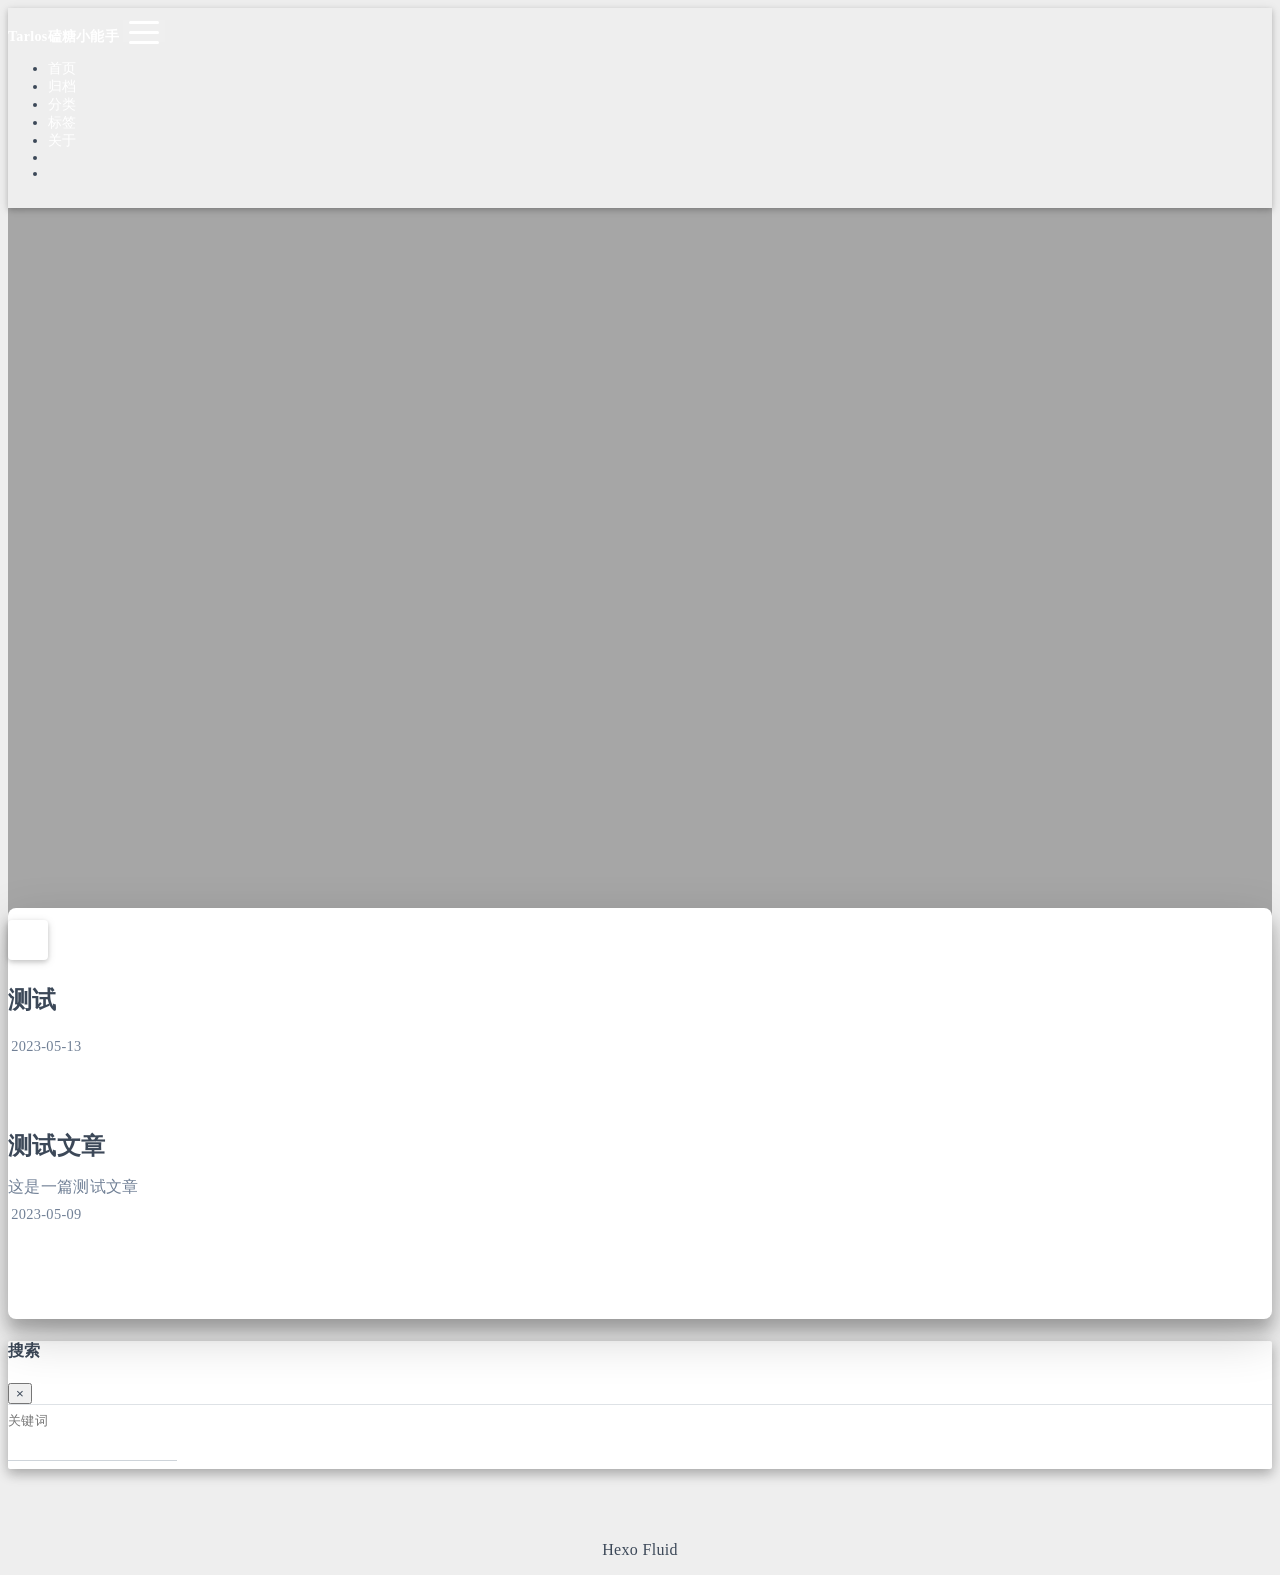
<file: index.html>
<!DOCTYPE html>
<html lang="zh-CN" data-default-color-scheme=auto>



<head>
  <meta charset="UTF-8">
  <link rel="apple-touch-icon" sizes="76x76" href="/img/fluid.png">
  <link rel="icon" href="/img/favicon/ico_demo.png">
  <meta name="viewport" content="width=device-width, initial-scale=1.0, maximum-scale=5.0, shrink-to-fit=no">
  <meta http-equiv="x-ua-compatible" content="ie=edge">
  
    <meta http-equiv="Content-Security-Policy" content="upgrade-insecure-requests">
  
  <meta name="theme-color" content="#2f4154">
  <meta name="author" content="Tarlosの民政局助理">
  <meta name="keywords" content="">
  
    <meta property="og:type" content="website">
<meta property="og:title" content="最近是Tarlos的无情磕糖机">
<meta property="og:url" content="https://www.lucapls.top/index.html">
<meta property="og:site_name" content="最近是Tarlos的无情磕糖机">
<meta property="og:locale" content="zh_CN">
<meta property="article:author" content="Tarlosの民政局助理">
<meta name="twitter:card" content="summary_large_image">
  
  
  
  <title>最近是Tarlos的无情磕糖机</title>

  <link  rel="stylesheet" href="https://lib.baomitu.com/twitter-bootstrap/4.6.1/css/bootstrap.min.css" />





<!-- 主题依赖的图标库，不要自行修改 -->
<!-- Do not modify the link that theme dependent icons -->

<link rel="stylesheet" href="//at.alicdn.com/t/font_1749284_hj8rtnfg7um.css">



<link rel="stylesheet" href="//at.alicdn.com/t/font_1736178_lbnruvf0jn.css">


<link  rel="stylesheet" href="/css/main.css" />


  <link id="highlight-css" rel="stylesheet" href="/css/highlight.css" />
  
    <link id="highlight-css-dark" rel="stylesheet" href="/css/highlight-dark.css" />
  




  <script id="fluid-configs">
    var Fluid = window.Fluid || {};
    Fluid.ctx = Object.assign({}, Fluid.ctx)
    var CONFIG = {"hostname":"www.lucapls.top","root":"/","version":"1.9.4","typing":{"enable":true,"typeSpeed":70,"cursorChar":"_","loop":false,"scope":[]},"anchorjs":{"enable":true,"element":"h1,h2,h3,h4,h5,h6","placement":"left","visible":"hover","icon":""},"progressbar":{"enable":true,"height_px":3,"color":"#29d","options":{"showSpinner":false,"trickleSpeed":100}},"code_language":{"enable":true,"default":"TEXT"},"copy_btn":true,"image_caption":{"enable":true},"image_zoom":{"enable":true,"img_url_replace":["",""]},"toc":{"enable":true,"placement":"right","headingSelector":"h1,h2,h3,h4,h5,h6","collapseDepth":0},"lazyload":{"enable":true,"loading_img":"/img/loading.gif","onlypost":false,"offset_factor":2},"web_analytics":{"enable":false,"follow_dnt":true,"baidu":null,"google":null,"gtag":null,"tencent":{"sid":null,"cid":null},"woyaola":null,"cnzz":null,"leancloud":{"app_id":null,"app_key":null,"server_url":null,"path":"window.location.pathname","ignore_local":false}},"search_path":"/local-search.xml"};

    if (CONFIG.web_analytics.follow_dnt) {
      var dntVal = navigator.doNotTrack || window.doNotTrack || navigator.msDoNotTrack;
      Fluid.ctx.dnt = dntVal && (dntVal.startsWith('1') || dntVal.startsWith('yes') || dntVal.startsWith('on'));
    }
  </script>
  <script  src="/js/utils.js" ></script>
  <script  src="/js/color-schema.js" ></script>
  


  
<meta name="generator" content="Hexo 6.3.0"></head>


<body>
  

  <header>
    

<div class="header-inner" style="height: 100vh;">
  <nav id="navbar" class="navbar fixed-top  navbar-expand-lg navbar-dark scrolling-navbar">
  <div class="container">
    <a class="navbar-brand" href="/">
      <strong>Tarlos磕糖小能手</strong>
    </a>

    <button id="navbar-toggler-btn" class="navbar-toggler" type="button" data-toggle="collapse"
            data-target="#navbarSupportedContent"
            aria-controls="navbarSupportedContent" aria-expanded="false" aria-label="Toggle navigation">
      <div class="animated-icon"><span></span><span></span><span></span></div>
    </button>

    <!-- Collapsible content -->
    <div class="collapse navbar-collapse" id="navbarSupportedContent">
      <ul class="navbar-nav ml-auto text-center">
        
          
          
          
          
            <li class="nav-item">
              <a class="nav-link" href="/">
                <i class="iconfont icon-home-fill"></i>
                <span>首页</span>
              </a>
            </li>
          
        
          
          
          
          
            <li class="nav-item">
              <a class="nav-link" href="/archives/">
                <i class="iconfont icon-archive-fill"></i>
                <span>归档</span>
              </a>
            </li>
          
        
          
          
          
          
            <li class="nav-item">
              <a class="nav-link" href="/categories/">
                <i class="iconfont icon-category-fill"></i>
                <span>分类</span>
              </a>
            </li>
          
        
          
          
          
          
            <li class="nav-item">
              <a class="nav-link" href="/tags/">
                <i class="iconfont icon-tags-fill"></i>
                <span>标签</span>
              </a>
            </li>
          
        
          
          
          
          
            <li class="nav-item">
              <a class="nav-link" href="/about/">
                <i class="iconfont icon-user-fill"></i>
                <span>关于</span>
              </a>
            </li>
          
        
        
          <li class="nav-item" id="search-btn">
            <a class="nav-link" target="_self" href="javascript:;" data-toggle="modal" data-target="#modalSearch" aria-label="Search">
              <i class="iconfont icon-search"></i>
            </a>
          </li>
          
        
        
          <li class="nav-item" id="color-toggle-btn">
            <a class="nav-link" target="_self" href="javascript:;" aria-label="Color Toggle">
              <i class="iconfont icon-dark" id="color-toggle-icon"></i>
            </a>
          </li>
        
      </ul>
    </div>
  </div>
</nav>

  

<div id="banner" class="banner" parallax=true
     style="background: url('https://img2.doubanio.com/view/photo/raw/public/p2634763601.jpg') no-repeat center center; background-size: cover;">
  <div class="full-bg-img">
    <div class="mask flex-center" style="background-color: rgba(0, 0, 0, 0.3)">
      <div class="banner-text text-center fade-in-up">
        <div class="h2">
          
            <span id="subtitle" data-typed-text="An elegant Material-Design theme for Hexo"></span>
          
        </div>

        
      </div>

      
        <div class="scroll-down-bar">
          <i class="iconfont icon-arrowdown"></i>
        </div>
      
    </div>
  </div>
</div>

</div>

  </header>

  <main>
    
      <div class="container nopadding-x-md">
        <div id="board"
          style="margin-top: 0">
          
          <div class="container">
            <div class="row">
              <div class="col-12 col-md-10 m-auto">
                


  <div class="row mx-auto index-card">
    
    
    <article class="col-12 col-md-12 mx-auto index-info">
      <h1 class="index-header">
        
        <a href="/2023/05/13/%E6%B5%8B%E8%AF%95/" target="_self">
          测试
        </a>
      </h1>

      
      <a class="index-excerpt index-excerpt__noimg" href="/2023/05/13/%E6%B5%8B%E8%AF%95/" target="_self">
        <div>
          
        </div>
      </a>

      <div class="index-btm post-metas">
        
          <div class="post-meta mr-3">
            <i class="iconfont icon-date"></i>
            <time datetime="2023-05-13 03:42" pubdate>
              2023-05-13
            </time>
          </div>
        
        
        
      </div>
    </article>
  </div>

  <div class="row mx-auto index-card">
    
    
    <article class="col-12 col-md-12 mx-auto index-info">
      <h1 class="index-header">
        
        <a href="/2023/05/09/%E6%B5%8B%E8%AF%95%E6%96%87%E7%AB%A0/" target="_self">
          测试文章
        </a>
      </h1>

      
      <a class="index-excerpt index-excerpt__noimg" href="/2023/05/09/%E6%B5%8B%E8%AF%95%E6%96%87%E7%AB%A0/" target="_self">
        <div>
          这是一篇测试文章
        </div>
      </a>

      <div class="index-btm post-metas">
        
          <div class="post-meta mr-3">
            <i class="iconfont icon-date"></i>
            <time datetime="2023-05-09 21:43" pubdate>
              2023-05-09
            </time>
          </div>
        
        
        
      </div>
    </article>
  </div>





              </div>
            </div>
          </div>
        </div>
      </div>
    

    
      <a id="scroll-top-button" aria-label="TOP" href="#" role="button">
        <i class="iconfont icon-arrowup" aria-hidden="true"></i>
      </a>
    

    
      <div class="modal fade" id="modalSearch" tabindex="-1" role="dialog" aria-labelledby="ModalLabel"
     aria-hidden="true">
  <div class="modal-dialog modal-dialog-scrollable modal-lg" role="document">
    <div class="modal-content">
      <div class="modal-header text-center">
        <h4 class="modal-title w-100 font-weight-bold">搜索</h4>
        <button type="button" id="local-search-close" class="close" data-dismiss="modal" aria-label="Close">
          <span aria-hidden="true">&times;</span>
        </button>
      </div>
      <div class="modal-body mx-3">
        <div class="md-form mb-5">
          <input type="text" id="local-search-input" class="form-control validate">
          <label data-error="x" data-success="v" for="local-search-input">关键词</label>
        </div>
        <div class="list-group" id="local-search-result"></div>
      </div>
    </div>
  </div>
</div>

    

    
  </main>

  <footer>
    <div class="footer-inner">
  
    <div class="footer-content">
       <a href="https://hexo.io" target="_blank" rel="nofollow noopener"><span>Hexo</span></a> <i class="iconfont icon-love"></i> <a href="https://github.com/fluid-dev/hexo-theme-fluid" target="_blank" rel="nofollow noopener"><span>Fluid</span></a> 
    </div>
  
  
  
  
</div>

  </footer>

  <!-- Scripts -->
  
  <script  src="https://lib.baomitu.com/nprogress/0.2.0/nprogress.min.js" ></script>
  <link  rel="stylesheet" href="https://lib.baomitu.com/nprogress/0.2.0/nprogress.min.css" />

  <script>
    NProgress.configure({"showSpinner":false,"trickleSpeed":100})
    NProgress.start()
    window.addEventListener('load', function() {
      NProgress.done();
    })
  </script>


<script  src="https://lib.baomitu.com/jquery/3.6.0/jquery.min.js" ></script>
<script  src="https://lib.baomitu.com/twitter-bootstrap/4.6.1/js/bootstrap.min.js" ></script>
<script  src="/js/events.js" ></script>
<script  src="/js/plugins.js" ></script>


  <script  src="https://lib.baomitu.com/typed.js/2.0.12/typed.min.js" ></script>
  <script>
    (function (window, document) {
      var typing = Fluid.plugins.typing;
      var subtitle = document.getElementById('subtitle');
      if (!subtitle || !typing) {
        return;
      }
      var text = subtitle.getAttribute('data-typed-text');
      
        typing(text);
      
    })(window, document);
  </script>




  
    <script  src="/js/img-lazyload.js" ></script>
  




  <script  src="/js/local-search.js" ></script>





<!-- 主题的启动项，将它保持在最底部 -->
<!-- the boot of the theme, keep it at the bottom -->
<script  src="/js/boot.js" ></script>


  

  <noscript>
    <div class="noscript-warning">博客在允许 JavaScript 运行的环境下浏览效果更佳</div>
  </noscript>
</body>
</html>
</file>
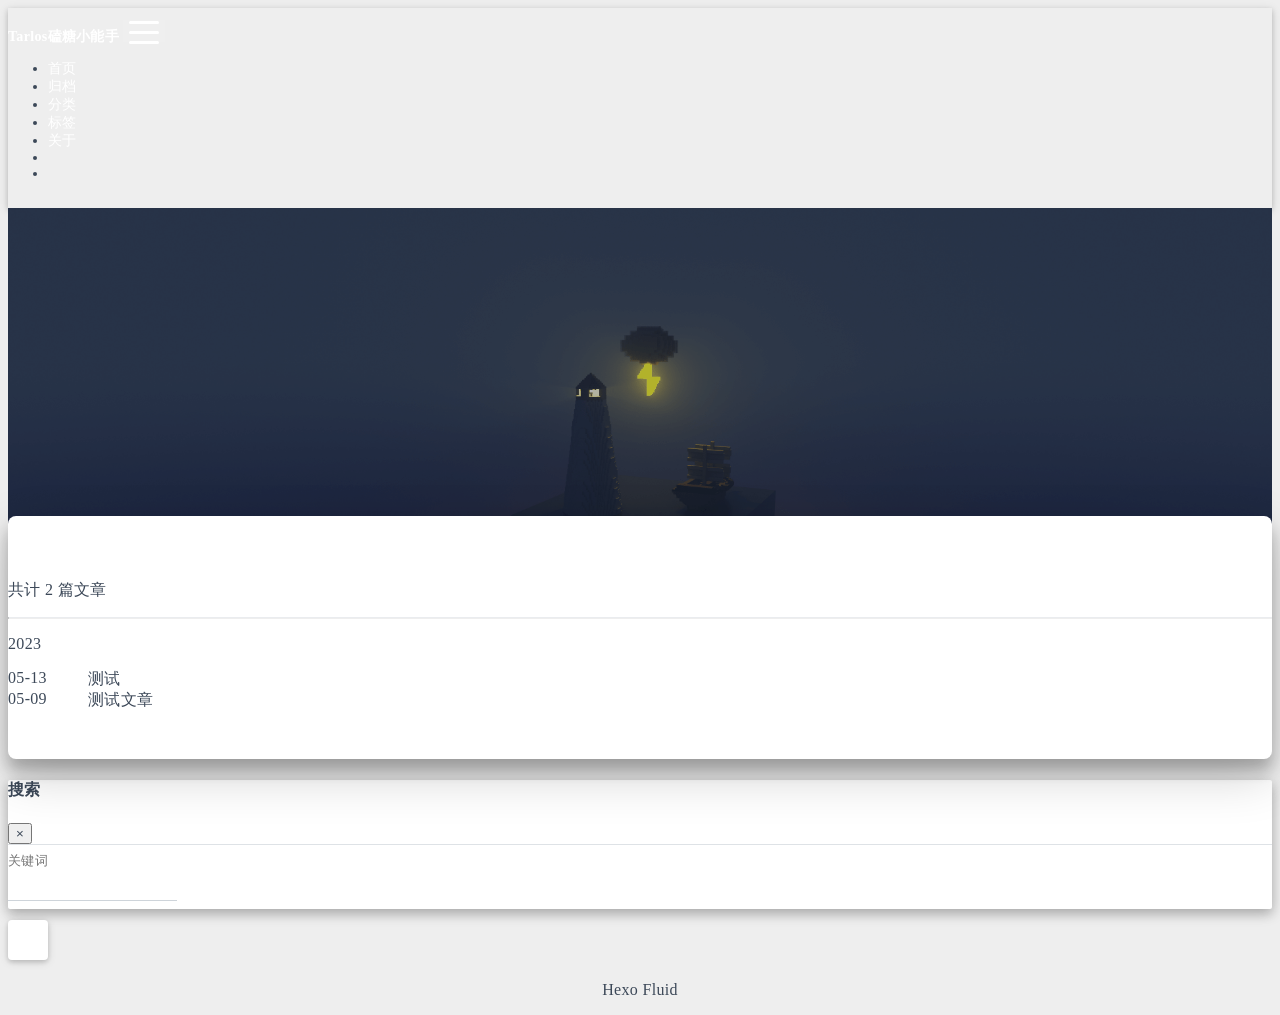
<file: archives/index.html>
<!DOCTYPE html>
<html lang="zh-CN" data-default-color-scheme=auto>



<head>
  <meta charset="UTF-8">
  <link rel="apple-touch-icon" sizes="76x76" href="/img/fluid.png">
  <link rel="icon" href="/img/favicon/ico_demo.png">
  <meta name="viewport" content="width=device-width, initial-scale=1.0, maximum-scale=5.0, shrink-to-fit=no">
  <meta http-equiv="x-ua-compatible" content="ie=edge">
  
    <meta http-equiv="Content-Security-Policy" content="upgrade-insecure-requests">
  
  <meta name="theme-color" content="#2f4154">
  <meta name="author" content="Tarlosの民政局助理">
  <meta name="keywords" content="">
  
    <meta property="og:type" content="website">
<meta property="og:title" content="归档">
<meta property="og:url" content="https://www.lucapls.top/archives/index.html">
<meta property="og:site_name" content="最近是Tarlos的无情磕糖机">
<meta property="og:locale" content="zh_CN">
<meta property="article:author" content="Tarlosの民政局助理">
<meta name="twitter:card" content="summary_large_image">
  
  
  
  <title>归档 - 最近是Tarlos的无情磕糖机</title>

  <link  rel="stylesheet" href="https://lib.baomitu.com/twitter-bootstrap/4.6.1/css/bootstrap.min.css" />





<!-- 主题依赖的图标库，不要自行修改 -->
<!-- Do not modify the link that theme dependent icons -->

<link rel="stylesheet" href="//at.alicdn.com/t/font_1749284_hj8rtnfg7um.css">



<link rel="stylesheet" href="//at.alicdn.com/t/font_1736178_lbnruvf0jn.css">


<link  rel="stylesheet" href="/css/main.css" />


  <link id="highlight-css" rel="stylesheet" href="/css/highlight.css" />
  
    <link id="highlight-css-dark" rel="stylesheet" href="/css/highlight-dark.css" />
  




  <script id="fluid-configs">
    var Fluid = window.Fluid || {};
    Fluid.ctx = Object.assign({}, Fluid.ctx)
    var CONFIG = {"hostname":"www.lucapls.top","root":"/","version":"1.9.4","typing":{"enable":true,"typeSpeed":70,"cursorChar":"_","loop":false,"scope":[]},"anchorjs":{"enable":true,"element":"h1,h2,h3,h4,h5,h6","placement":"left","visible":"hover","icon":""},"progressbar":{"enable":true,"height_px":3,"color":"#29d","options":{"showSpinner":false,"trickleSpeed":100}},"code_language":{"enable":true,"default":"TEXT"},"copy_btn":true,"image_caption":{"enable":true},"image_zoom":{"enable":true,"img_url_replace":["",""]},"toc":{"enable":true,"placement":"right","headingSelector":"h1,h2,h3,h4,h5,h6","collapseDepth":0},"lazyload":{"enable":true,"loading_img":"/img/loading.gif","onlypost":false,"offset_factor":2},"web_analytics":{"enable":false,"follow_dnt":true,"baidu":null,"google":null,"gtag":null,"tencent":{"sid":null,"cid":null},"woyaola":null,"cnzz":null,"leancloud":{"app_id":null,"app_key":null,"server_url":null,"path":"window.location.pathname","ignore_local":false}},"search_path":"/local-search.xml"};

    if (CONFIG.web_analytics.follow_dnt) {
      var dntVal = navigator.doNotTrack || window.doNotTrack || navigator.msDoNotTrack;
      Fluid.ctx.dnt = dntVal && (dntVal.startsWith('1') || dntVal.startsWith('yes') || dntVal.startsWith('on'));
    }
  </script>
  <script  src="/js/utils.js" ></script>
  <script  src="/js/color-schema.js" ></script>
  


  
<meta name="generator" content="Hexo 6.3.0"></head>


<body>
  

  <header>
    

<div class="header-inner" style="height: 60vh;">
  <nav id="navbar" class="navbar fixed-top  navbar-expand-lg navbar-dark scrolling-navbar">
  <div class="container">
    <a class="navbar-brand" href="/">
      <strong>Tarlos磕糖小能手</strong>
    </a>

    <button id="navbar-toggler-btn" class="navbar-toggler" type="button" data-toggle="collapse"
            data-target="#navbarSupportedContent"
            aria-controls="navbarSupportedContent" aria-expanded="false" aria-label="Toggle navigation">
      <div class="animated-icon"><span></span><span></span><span></span></div>
    </button>

    <!-- Collapsible content -->
    <div class="collapse navbar-collapse" id="navbarSupportedContent">
      <ul class="navbar-nav ml-auto text-center">
        
          
          
          
          
            <li class="nav-item">
              <a class="nav-link" href="/">
                <i class="iconfont icon-home-fill"></i>
                <span>首页</span>
              </a>
            </li>
          
        
          
          
          
          
            <li class="nav-item">
              <a class="nav-link" href="/archives/">
                <i class="iconfont icon-archive-fill"></i>
                <span>归档</span>
              </a>
            </li>
          
        
          
          
          
          
            <li class="nav-item">
              <a class="nav-link" href="/categories/">
                <i class="iconfont icon-category-fill"></i>
                <span>分类</span>
              </a>
            </li>
          
        
          
          
          
          
            <li class="nav-item">
              <a class="nav-link" href="/tags/">
                <i class="iconfont icon-tags-fill"></i>
                <span>标签</span>
              </a>
            </li>
          
        
          
          
          
          
            <li class="nav-item">
              <a class="nav-link" href="/about/">
                <i class="iconfont icon-user-fill"></i>
                <span>关于</span>
              </a>
            </li>
          
        
        
          <li class="nav-item" id="search-btn">
            <a class="nav-link" target="_self" href="javascript:;" data-toggle="modal" data-target="#modalSearch" aria-label="Search">
              <i class="iconfont icon-search"></i>
            </a>
          </li>
          
        
        
          <li class="nav-item" id="color-toggle-btn">
            <a class="nav-link" target="_self" href="javascript:;" aria-label="Color Toggle">
              <i class="iconfont icon-dark" id="color-toggle-icon"></i>
            </a>
          </li>
        
      </ul>
    </div>
  </div>
</nav>

  

<div id="banner" class="banner" parallax=true
     style="background: url('/img/default.png') no-repeat center center; background-size: cover;">
  <div class="full-bg-img">
    <div class="mask flex-center" style="background-color: rgba(0, 0, 0, 0.3)">
      <div class="banner-text text-center fade-in-up">
        <div class="h2">
          
            <span id="subtitle" data-typed-text="归档"></span>
          
        </div>

        
      </div>

      
    </div>
  </div>
</div>

</div>

  </header>

  <main>
    
      <div class="container nopadding-x-md">
        <div id="board"
          >
          
          <div class="container">
            <div class="row">
              <div class="col-12 col-md-10 m-auto">
                

<div class="list-group">
  <p class="h4">共计 2 篇文章</p>
  <hr>
  
  
    
      
      <p class="h5">2023</p>
    
    <a href="/2023/05/13/%E6%B5%8B%E8%AF%95/" class="list-group-item list-group-item-action">
      <time>05-13</time>
      <div class="list-group-item-title">测试</div>
    </a>
  
    
    <a href="/2023/05/09/%E6%B5%8B%E8%AF%95%E6%96%87%E7%AB%A0/" class="list-group-item list-group-item-action">
      <time>05-09</time>
      <div class="list-group-item-title">测试文章</div>
    </a>
  
</div>





              </div>
            </div>
          </div>
        </div>
      </div>
    

    
      <a id="scroll-top-button" aria-label="TOP" href="#" role="button">
        <i class="iconfont icon-arrowup" aria-hidden="true"></i>
      </a>
    

    
      <div class="modal fade" id="modalSearch" tabindex="-1" role="dialog" aria-labelledby="ModalLabel"
     aria-hidden="true">
  <div class="modal-dialog modal-dialog-scrollable modal-lg" role="document">
    <div class="modal-content">
      <div class="modal-header text-center">
        <h4 class="modal-title w-100 font-weight-bold">搜索</h4>
        <button type="button" id="local-search-close" class="close" data-dismiss="modal" aria-label="Close">
          <span aria-hidden="true">&times;</span>
        </button>
      </div>
      <div class="modal-body mx-3">
        <div class="md-form mb-5">
          <input type="text" id="local-search-input" class="form-control validate">
          <label data-error="x" data-success="v" for="local-search-input">关键词</label>
        </div>
        <div class="list-group" id="local-search-result"></div>
      </div>
    </div>
  </div>
</div>

    

    
  </main>

  <footer>
    <div class="footer-inner">
  
    <div class="footer-content">
       <a href="https://hexo.io" target="_blank" rel="nofollow noopener"><span>Hexo</span></a> <i class="iconfont icon-love"></i> <a href="https://github.com/fluid-dev/hexo-theme-fluid" target="_blank" rel="nofollow noopener"><span>Fluid</span></a> 
    </div>
  
  
  
  
</div>

  </footer>

  <!-- Scripts -->
  
  <script  src="https://lib.baomitu.com/nprogress/0.2.0/nprogress.min.js" ></script>
  <link  rel="stylesheet" href="https://lib.baomitu.com/nprogress/0.2.0/nprogress.min.css" />

  <script>
    NProgress.configure({"showSpinner":false,"trickleSpeed":100})
    NProgress.start()
    window.addEventListener('load', function() {
      NProgress.done();
    })
  </script>


<script  src="https://lib.baomitu.com/jquery/3.6.0/jquery.min.js" ></script>
<script  src="https://lib.baomitu.com/twitter-bootstrap/4.6.1/js/bootstrap.min.js" ></script>
<script  src="/js/events.js" ></script>
<script  src="/js/plugins.js" ></script>


  <script  src="https://lib.baomitu.com/typed.js/2.0.12/typed.min.js" ></script>
  <script>
    (function (window, document) {
      var typing = Fluid.plugins.typing;
      var subtitle = document.getElementById('subtitle');
      if (!subtitle || !typing) {
        return;
      }
      var text = subtitle.getAttribute('data-typed-text');
      
        typing(text);
      
    })(window, document);
  </script>




  
    <script  src="/js/img-lazyload.js" ></script>
  




  <script  src="/js/local-search.js" ></script>





<!-- 主题的启动项，将它保持在最底部 -->
<!-- the boot of the theme, keep it at the bottom -->
<script  src="/js/boot.js" ></script>


  

  <noscript>
    <div class="noscript-warning">博客在允许 JavaScript 运行的环境下浏览效果更佳</div>
  </noscript>
</body>
</html>
</file>
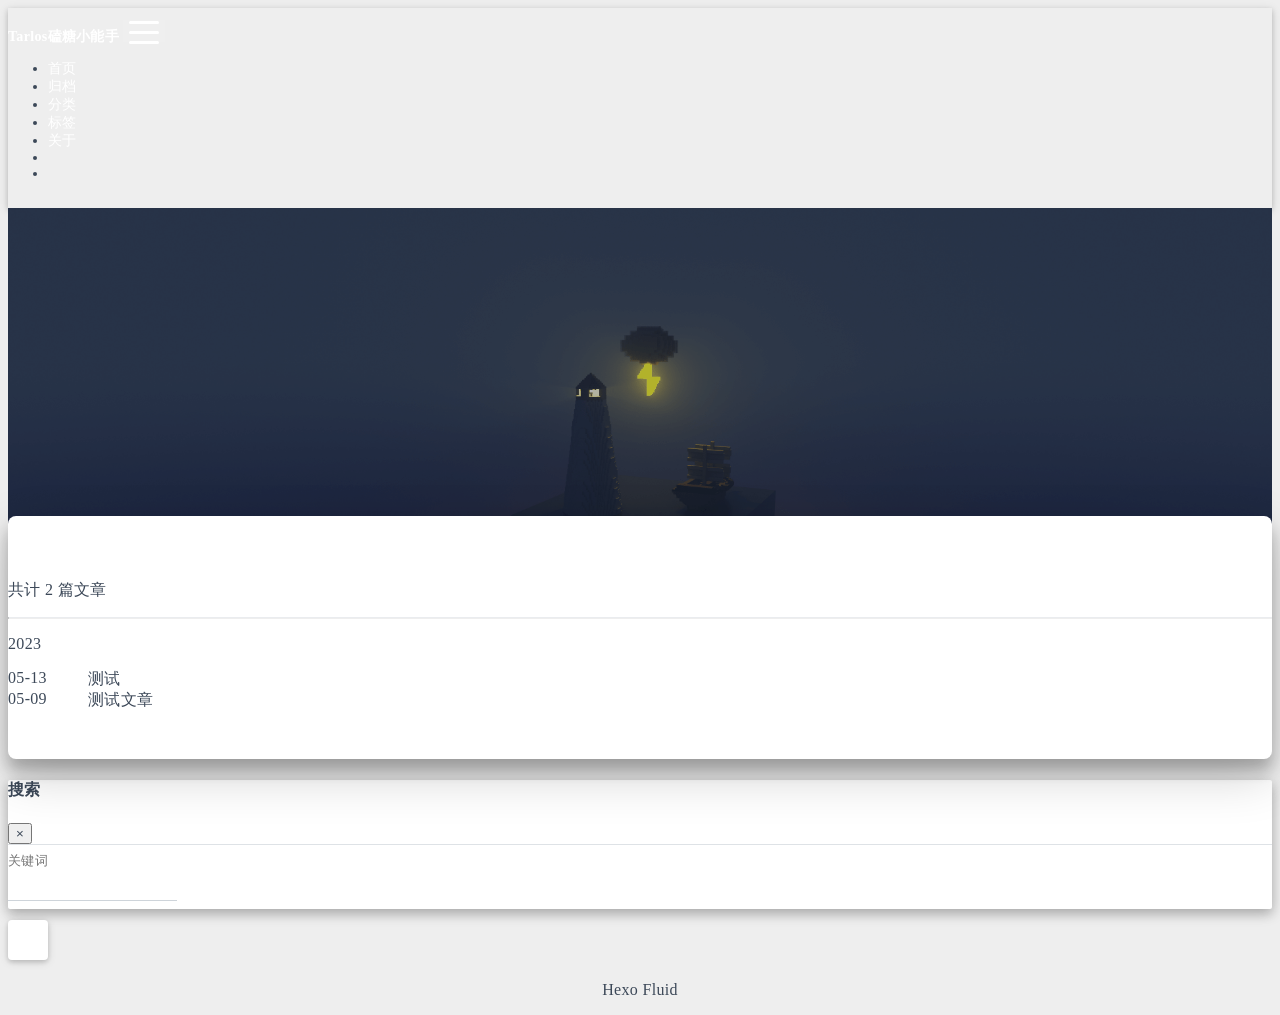
<file: archives/2023/index.html>
<!DOCTYPE html>
<html lang="zh-CN" data-default-color-scheme=auto>



<head>
  <meta charset="UTF-8">
  <link rel="apple-touch-icon" sizes="76x76" href="/img/fluid.png">
  <link rel="icon" href="/img/favicon/ico_demo.png">
  <meta name="viewport" content="width=device-width, initial-scale=1.0, maximum-scale=5.0, shrink-to-fit=no">
  <meta http-equiv="x-ua-compatible" content="ie=edge">
  
    <meta http-equiv="Content-Security-Policy" content="upgrade-insecure-requests">
  
  <meta name="theme-color" content="#2f4154">
  <meta name="author" content="Tarlosの民政局助理">
  <meta name="keywords" content="">
  
    <meta property="og:type" content="website">
<meta property="og:title" content="归档">
<meta property="og:url" content="https://www.lucapls.top/archives/2023/index.html">
<meta property="og:site_name" content="最近是Tarlos的无情磕糖机">
<meta property="og:locale" content="zh_CN">
<meta property="article:author" content="Tarlosの民政局助理">
<meta name="twitter:card" content="summary_large_image">
  
  
  
  <title>归档 - 最近是Tarlos的无情磕糖机</title>

  <link  rel="stylesheet" href="https://lib.baomitu.com/twitter-bootstrap/4.6.1/css/bootstrap.min.css" />





<!-- 主题依赖的图标库，不要自行修改 -->
<!-- Do not modify the link that theme dependent icons -->

<link rel="stylesheet" href="//at.alicdn.com/t/font_1749284_hj8rtnfg7um.css">



<link rel="stylesheet" href="//at.alicdn.com/t/font_1736178_lbnruvf0jn.css">


<link  rel="stylesheet" href="/css/main.css" />


  <link id="highlight-css" rel="stylesheet" href="/css/highlight.css" />
  
    <link id="highlight-css-dark" rel="stylesheet" href="/css/highlight-dark.css" />
  




  <script id="fluid-configs">
    var Fluid = window.Fluid || {};
    Fluid.ctx = Object.assign({}, Fluid.ctx)
    var CONFIG = {"hostname":"www.lucapls.top","root":"/","version":"1.9.4","typing":{"enable":true,"typeSpeed":70,"cursorChar":"_","loop":false,"scope":[]},"anchorjs":{"enable":true,"element":"h1,h2,h3,h4,h5,h6","placement":"left","visible":"hover","icon":""},"progressbar":{"enable":true,"height_px":3,"color":"#29d","options":{"showSpinner":false,"trickleSpeed":100}},"code_language":{"enable":true,"default":"TEXT"},"copy_btn":true,"image_caption":{"enable":true},"image_zoom":{"enable":true,"img_url_replace":["",""]},"toc":{"enable":true,"placement":"right","headingSelector":"h1,h2,h3,h4,h5,h6","collapseDepth":0},"lazyload":{"enable":true,"loading_img":"/img/loading.gif","onlypost":false,"offset_factor":2},"web_analytics":{"enable":false,"follow_dnt":true,"baidu":null,"google":null,"gtag":null,"tencent":{"sid":null,"cid":null},"woyaola":null,"cnzz":null,"leancloud":{"app_id":null,"app_key":null,"server_url":null,"path":"window.location.pathname","ignore_local":false}},"search_path":"/local-search.xml"};

    if (CONFIG.web_analytics.follow_dnt) {
      var dntVal = navigator.doNotTrack || window.doNotTrack || navigator.msDoNotTrack;
      Fluid.ctx.dnt = dntVal && (dntVal.startsWith('1') || dntVal.startsWith('yes') || dntVal.startsWith('on'));
    }
  </script>
  <script  src="/js/utils.js" ></script>
  <script  src="/js/color-schema.js" ></script>
  


  
<meta name="generator" content="Hexo 6.3.0"></head>


<body>
  

  <header>
    

<div class="header-inner" style="height: 60vh;">
  <nav id="navbar" class="navbar fixed-top  navbar-expand-lg navbar-dark scrolling-navbar">
  <div class="container">
    <a class="navbar-brand" href="/">
      <strong>Tarlos磕糖小能手</strong>
    </a>

    <button id="navbar-toggler-btn" class="navbar-toggler" type="button" data-toggle="collapse"
            data-target="#navbarSupportedContent"
            aria-controls="navbarSupportedContent" aria-expanded="false" aria-label="Toggle navigation">
      <div class="animated-icon"><span></span><span></span><span></span></div>
    </button>

    <!-- Collapsible content -->
    <div class="collapse navbar-collapse" id="navbarSupportedContent">
      <ul class="navbar-nav ml-auto text-center">
        
          
          
          
          
            <li class="nav-item">
              <a class="nav-link" href="/">
                <i class="iconfont icon-home-fill"></i>
                <span>首页</span>
              </a>
            </li>
          
        
          
          
          
          
            <li class="nav-item">
              <a class="nav-link" href="/archives/">
                <i class="iconfont icon-archive-fill"></i>
                <span>归档</span>
              </a>
            </li>
          
        
          
          
          
          
            <li class="nav-item">
              <a class="nav-link" href="/categories/">
                <i class="iconfont icon-category-fill"></i>
                <span>分类</span>
              </a>
            </li>
          
        
          
          
          
          
            <li class="nav-item">
              <a class="nav-link" href="/tags/">
                <i class="iconfont icon-tags-fill"></i>
                <span>标签</span>
              </a>
            </li>
          
        
          
          
          
          
            <li class="nav-item">
              <a class="nav-link" href="/about/">
                <i class="iconfont icon-user-fill"></i>
                <span>关于</span>
              </a>
            </li>
          
        
        
          <li class="nav-item" id="search-btn">
            <a class="nav-link" target="_self" href="javascript:;" data-toggle="modal" data-target="#modalSearch" aria-label="Search">
              <i class="iconfont icon-search"></i>
            </a>
          </li>
          
        
        
          <li class="nav-item" id="color-toggle-btn">
            <a class="nav-link" target="_self" href="javascript:;" aria-label="Color Toggle">
              <i class="iconfont icon-dark" id="color-toggle-icon"></i>
            </a>
          </li>
        
      </ul>
    </div>
  </div>
</nav>

  

<div id="banner" class="banner" parallax=true
     style="background: url('/img/default.png') no-repeat center center; background-size: cover;">
  <div class="full-bg-img">
    <div class="mask flex-center" style="background-color: rgba(0, 0, 0, 0.3)">
      <div class="banner-text text-center fade-in-up">
        <div class="h2">
          
            <span id="subtitle" data-typed-text="归档"></span>
          
        </div>

        
      </div>

      
    </div>
  </div>
</div>

</div>

  </header>

  <main>
    
      <div class="container nopadding-x-md">
        <div id="board"
          >
          
          <div class="container">
            <div class="row">
              <div class="col-12 col-md-10 m-auto">
                

<div class="list-group">
  <p class="h4">共计 2 篇文章</p>
  <hr>
  
  
    
      
      <p class="h5">2023</p>
    
    <a href="/2023/05/13/%E6%B5%8B%E8%AF%95/" class="list-group-item list-group-item-action">
      <time>05-13</time>
      <div class="list-group-item-title">测试</div>
    </a>
  
    
    <a href="/2023/05/09/%E6%B5%8B%E8%AF%95%E6%96%87%E7%AB%A0/" class="list-group-item list-group-item-action">
      <time>05-09</time>
      <div class="list-group-item-title">测试文章</div>
    </a>
  
</div>





              </div>
            </div>
          </div>
        </div>
      </div>
    

    
      <a id="scroll-top-button" aria-label="TOP" href="#" role="button">
        <i class="iconfont icon-arrowup" aria-hidden="true"></i>
      </a>
    

    
      <div class="modal fade" id="modalSearch" tabindex="-1" role="dialog" aria-labelledby="ModalLabel"
     aria-hidden="true">
  <div class="modal-dialog modal-dialog-scrollable modal-lg" role="document">
    <div class="modal-content">
      <div class="modal-header text-center">
        <h4 class="modal-title w-100 font-weight-bold">搜索</h4>
        <button type="button" id="local-search-close" class="close" data-dismiss="modal" aria-label="Close">
          <span aria-hidden="true">&times;</span>
        </button>
      </div>
      <div class="modal-body mx-3">
        <div class="md-form mb-5">
          <input type="text" id="local-search-input" class="form-control validate">
          <label data-error="x" data-success="v" for="local-search-input">关键词</label>
        </div>
        <div class="list-group" id="local-search-result"></div>
      </div>
    </div>
  </div>
</div>

    

    
  </main>

  <footer>
    <div class="footer-inner">
  
    <div class="footer-content">
       <a href="https://hexo.io" target="_blank" rel="nofollow noopener"><span>Hexo</span></a> <i class="iconfont icon-love"></i> <a href="https://github.com/fluid-dev/hexo-theme-fluid" target="_blank" rel="nofollow noopener"><span>Fluid</span></a> 
    </div>
  
  
  
  
</div>

  </footer>

  <!-- Scripts -->
  
  <script  src="https://lib.baomitu.com/nprogress/0.2.0/nprogress.min.js" ></script>
  <link  rel="stylesheet" href="https://lib.baomitu.com/nprogress/0.2.0/nprogress.min.css" />

  <script>
    NProgress.configure({"showSpinner":false,"trickleSpeed":100})
    NProgress.start()
    window.addEventListener('load', function() {
      NProgress.done();
    })
  </script>


<script  src="https://lib.baomitu.com/jquery/3.6.0/jquery.min.js" ></script>
<script  src="https://lib.baomitu.com/twitter-bootstrap/4.6.1/js/bootstrap.min.js" ></script>
<script  src="/js/events.js" ></script>
<script  src="/js/plugins.js" ></script>


  <script  src="https://lib.baomitu.com/typed.js/2.0.12/typed.min.js" ></script>
  <script>
    (function (window, document) {
      var typing = Fluid.plugins.typing;
      var subtitle = document.getElementById('subtitle');
      if (!subtitle || !typing) {
        return;
      }
      var text = subtitle.getAttribute('data-typed-text');
      
        typing(text);
      
    })(window, document);
  </script>




  
    <script  src="/js/img-lazyload.js" ></script>
  




  <script  src="/js/local-search.js" ></script>





<!-- 主题的启动项，将它保持在最底部 -->
<!-- the boot of the theme, keep it at the bottom -->
<script  src="/js/boot.js" ></script>


  

  <noscript>
    <div class="noscript-warning">博客在允许 JavaScript 运行的环境下浏览效果更佳</div>
  </noscript>
</body>
</html>
</file>
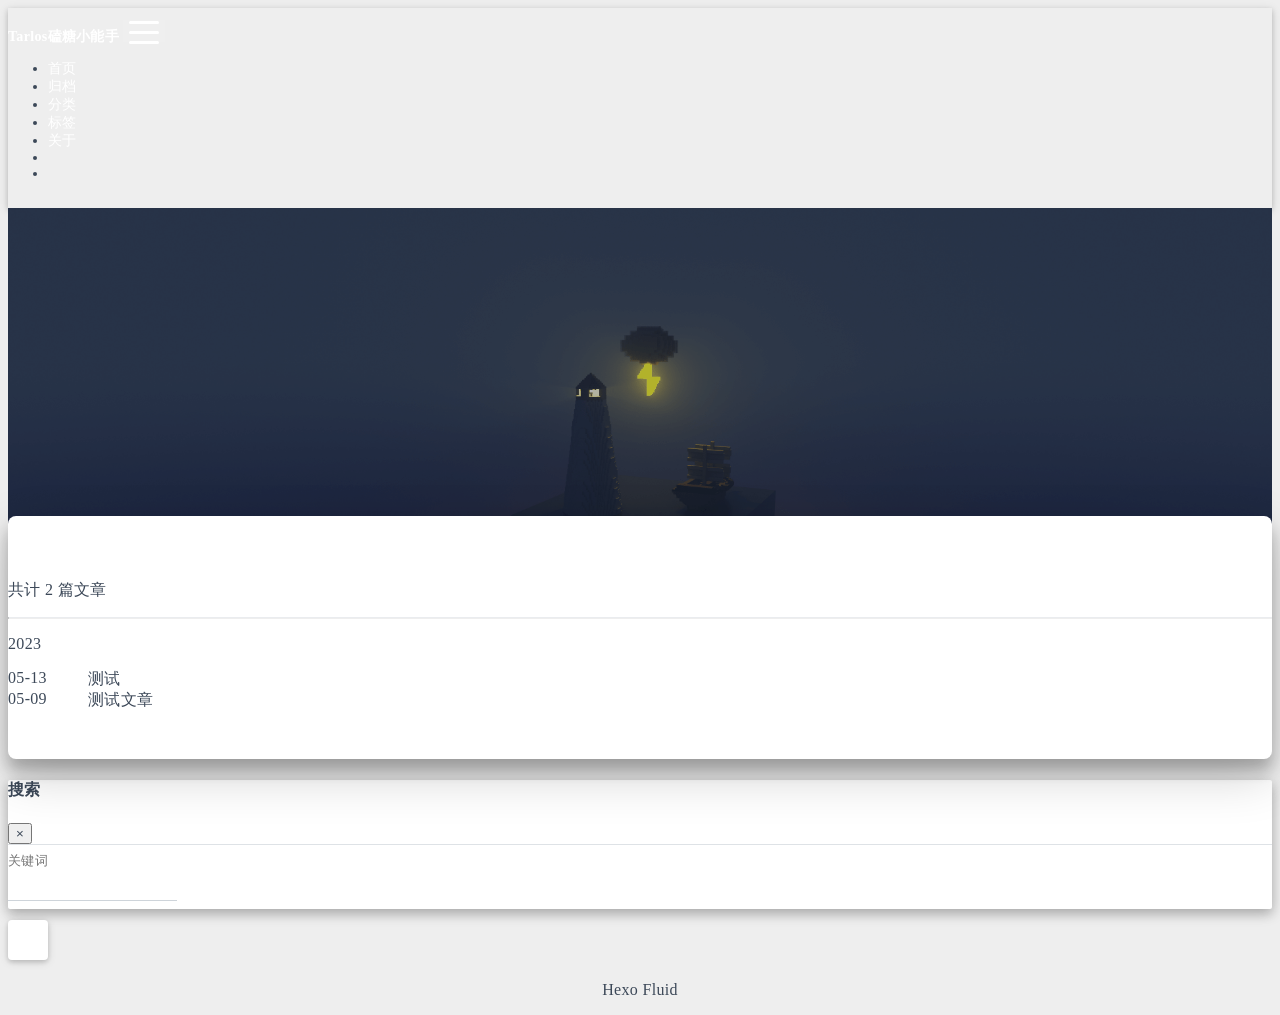
<file: archives/2023/05/index.html>
<!DOCTYPE html>
<html lang="zh-CN" data-default-color-scheme=auto>



<head>
  <meta charset="UTF-8">
  <link rel="apple-touch-icon" sizes="76x76" href="/img/fluid.png">
  <link rel="icon" href="/img/favicon/ico_demo.png">
  <meta name="viewport" content="width=device-width, initial-scale=1.0, maximum-scale=5.0, shrink-to-fit=no">
  <meta http-equiv="x-ua-compatible" content="ie=edge">
  
    <meta http-equiv="Content-Security-Policy" content="upgrade-insecure-requests">
  
  <meta name="theme-color" content="#2f4154">
  <meta name="author" content="Tarlosの民政局助理">
  <meta name="keywords" content="">
  
    <meta property="og:type" content="website">
<meta property="og:title" content="归档">
<meta property="og:url" content="https://www.lucapls.top/archives/2023/05/index.html">
<meta property="og:site_name" content="最近是Tarlos的无情磕糖机">
<meta property="og:locale" content="zh_CN">
<meta property="article:author" content="Tarlosの民政局助理">
<meta name="twitter:card" content="summary_large_image">
  
  
  
  <title>归档 - 最近是Tarlos的无情磕糖机</title>

  <link  rel="stylesheet" href="https://lib.baomitu.com/twitter-bootstrap/4.6.1/css/bootstrap.min.css" />





<!-- 主题依赖的图标库，不要自行修改 -->
<!-- Do not modify the link that theme dependent icons -->

<link rel="stylesheet" href="//at.alicdn.com/t/font_1749284_hj8rtnfg7um.css">



<link rel="stylesheet" href="//at.alicdn.com/t/font_1736178_lbnruvf0jn.css">


<link  rel="stylesheet" href="/css/main.css" />


  <link id="highlight-css" rel="stylesheet" href="/css/highlight.css" />
  
    <link id="highlight-css-dark" rel="stylesheet" href="/css/highlight-dark.css" />
  




  <script id="fluid-configs">
    var Fluid = window.Fluid || {};
    Fluid.ctx = Object.assign({}, Fluid.ctx)
    var CONFIG = {"hostname":"www.lucapls.top","root":"/","version":"1.9.4","typing":{"enable":true,"typeSpeed":70,"cursorChar":"_","loop":false,"scope":[]},"anchorjs":{"enable":true,"element":"h1,h2,h3,h4,h5,h6","placement":"left","visible":"hover","icon":""},"progressbar":{"enable":true,"height_px":3,"color":"#29d","options":{"showSpinner":false,"trickleSpeed":100}},"code_language":{"enable":true,"default":"TEXT"},"copy_btn":true,"image_caption":{"enable":true},"image_zoom":{"enable":true,"img_url_replace":["",""]},"toc":{"enable":true,"placement":"right","headingSelector":"h1,h2,h3,h4,h5,h6","collapseDepth":0},"lazyload":{"enable":true,"loading_img":"/img/loading.gif","onlypost":false,"offset_factor":2},"web_analytics":{"enable":false,"follow_dnt":true,"baidu":null,"google":null,"gtag":null,"tencent":{"sid":null,"cid":null},"woyaola":null,"cnzz":null,"leancloud":{"app_id":null,"app_key":null,"server_url":null,"path":"window.location.pathname","ignore_local":false}},"search_path":"/local-search.xml"};

    if (CONFIG.web_analytics.follow_dnt) {
      var dntVal = navigator.doNotTrack || window.doNotTrack || navigator.msDoNotTrack;
      Fluid.ctx.dnt = dntVal && (dntVal.startsWith('1') || dntVal.startsWith('yes') || dntVal.startsWith('on'));
    }
  </script>
  <script  src="/js/utils.js" ></script>
  <script  src="/js/color-schema.js" ></script>
  


  
<meta name="generator" content="Hexo 6.3.0"></head>


<body>
  

  <header>
    

<div class="header-inner" style="height: 60vh;">
  <nav id="navbar" class="navbar fixed-top  navbar-expand-lg navbar-dark scrolling-navbar">
  <div class="container">
    <a class="navbar-brand" href="/">
      <strong>Tarlos磕糖小能手</strong>
    </a>

    <button id="navbar-toggler-btn" class="navbar-toggler" type="button" data-toggle="collapse"
            data-target="#navbarSupportedContent"
            aria-controls="navbarSupportedContent" aria-expanded="false" aria-label="Toggle navigation">
      <div class="animated-icon"><span></span><span></span><span></span></div>
    </button>

    <!-- Collapsible content -->
    <div class="collapse navbar-collapse" id="navbarSupportedContent">
      <ul class="navbar-nav ml-auto text-center">
        
          
          
          
          
            <li class="nav-item">
              <a class="nav-link" href="/">
                <i class="iconfont icon-home-fill"></i>
                <span>首页</span>
              </a>
            </li>
          
        
          
          
          
          
            <li class="nav-item">
              <a class="nav-link" href="/archives/">
                <i class="iconfont icon-archive-fill"></i>
                <span>归档</span>
              </a>
            </li>
          
        
          
          
          
          
            <li class="nav-item">
              <a class="nav-link" href="/categories/">
                <i class="iconfont icon-category-fill"></i>
                <span>分类</span>
              </a>
            </li>
          
        
          
          
          
          
            <li class="nav-item">
              <a class="nav-link" href="/tags/">
                <i class="iconfont icon-tags-fill"></i>
                <span>标签</span>
              </a>
            </li>
          
        
          
          
          
          
            <li class="nav-item">
              <a class="nav-link" href="/about/">
                <i class="iconfont icon-user-fill"></i>
                <span>关于</span>
              </a>
            </li>
          
        
        
          <li class="nav-item" id="search-btn">
            <a class="nav-link" target="_self" href="javascript:;" data-toggle="modal" data-target="#modalSearch" aria-label="Search">
              <i class="iconfont icon-search"></i>
            </a>
          </li>
          
        
        
          <li class="nav-item" id="color-toggle-btn">
            <a class="nav-link" target="_self" href="javascript:;" aria-label="Color Toggle">
              <i class="iconfont icon-dark" id="color-toggle-icon"></i>
            </a>
          </li>
        
      </ul>
    </div>
  </div>
</nav>

  

<div id="banner" class="banner" parallax=true
     style="background: url('/img/default.png') no-repeat center center; background-size: cover;">
  <div class="full-bg-img">
    <div class="mask flex-center" style="background-color: rgba(0, 0, 0, 0.3)">
      <div class="banner-text text-center fade-in-up">
        <div class="h2">
          
            <span id="subtitle" data-typed-text="归档"></span>
          
        </div>

        
      </div>

      
    </div>
  </div>
</div>

</div>

  </header>

  <main>
    
      <div class="container nopadding-x-md">
        <div id="board"
          >
          
          <div class="container">
            <div class="row">
              <div class="col-12 col-md-10 m-auto">
                

<div class="list-group">
  <p class="h4">共计 2 篇文章</p>
  <hr>
  
  
    
      
      <p class="h5">2023</p>
    
    <a href="/2023/05/13/%E6%B5%8B%E8%AF%95/" class="list-group-item list-group-item-action">
      <time>05-13</time>
      <div class="list-group-item-title">测试</div>
    </a>
  
    
    <a href="/2023/05/09/%E6%B5%8B%E8%AF%95%E6%96%87%E7%AB%A0/" class="list-group-item list-group-item-action">
      <time>05-09</time>
      <div class="list-group-item-title">测试文章</div>
    </a>
  
</div>





              </div>
            </div>
          </div>
        </div>
      </div>
    

    
      <a id="scroll-top-button" aria-label="TOP" href="#" role="button">
        <i class="iconfont icon-arrowup" aria-hidden="true"></i>
      </a>
    

    
      <div class="modal fade" id="modalSearch" tabindex="-1" role="dialog" aria-labelledby="ModalLabel"
     aria-hidden="true">
  <div class="modal-dialog modal-dialog-scrollable modal-lg" role="document">
    <div class="modal-content">
      <div class="modal-header text-center">
        <h4 class="modal-title w-100 font-weight-bold">搜索</h4>
        <button type="button" id="local-search-close" class="close" data-dismiss="modal" aria-label="Close">
          <span aria-hidden="true">&times;</span>
        </button>
      </div>
      <div class="modal-body mx-3">
        <div class="md-form mb-5">
          <input type="text" id="local-search-input" class="form-control validate">
          <label data-error="x" data-success="v" for="local-search-input">关键词</label>
        </div>
        <div class="list-group" id="local-search-result"></div>
      </div>
    </div>
  </div>
</div>

    

    
  </main>

  <footer>
    <div class="footer-inner">
  
    <div class="footer-content">
       <a href="https://hexo.io" target="_blank" rel="nofollow noopener"><span>Hexo</span></a> <i class="iconfont icon-love"></i> <a href="https://github.com/fluid-dev/hexo-theme-fluid" target="_blank" rel="nofollow noopener"><span>Fluid</span></a> 
    </div>
  
  
  
  
</div>

  </footer>

  <!-- Scripts -->
  
  <script  src="https://lib.baomitu.com/nprogress/0.2.0/nprogress.min.js" ></script>
  <link  rel="stylesheet" href="https://lib.baomitu.com/nprogress/0.2.0/nprogress.min.css" />

  <script>
    NProgress.configure({"showSpinner":false,"trickleSpeed":100})
    NProgress.start()
    window.addEventListener('load', function() {
      NProgress.done();
    })
  </script>


<script  src="https://lib.baomitu.com/jquery/3.6.0/jquery.min.js" ></script>
<script  src="https://lib.baomitu.com/twitter-bootstrap/4.6.1/js/bootstrap.min.js" ></script>
<script  src="/js/events.js" ></script>
<script  src="/js/plugins.js" ></script>


  <script  src="https://lib.baomitu.com/typed.js/2.0.12/typed.min.js" ></script>
  <script>
    (function (window, document) {
      var typing = Fluid.plugins.typing;
      var subtitle = document.getElementById('subtitle');
      if (!subtitle || !typing) {
        return;
      }
      var text = subtitle.getAttribute('data-typed-text');
      
        typing(text);
      
    })(window, document);
  </script>




  
    <script  src="/js/img-lazyload.js" ></script>
  




  <script  src="/js/local-search.js" ></script>





<!-- 主题的启动项，将它保持在最底部 -->
<!-- the boot of the theme, keep it at the bottom -->
<script  src="/js/boot.js" ></script>


  

  <noscript>
    <div class="noscript-warning">博客在允许 JavaScript 运行的环境下浏览效果更佳</div>
  </noscript>
</body>
</html>
</file>
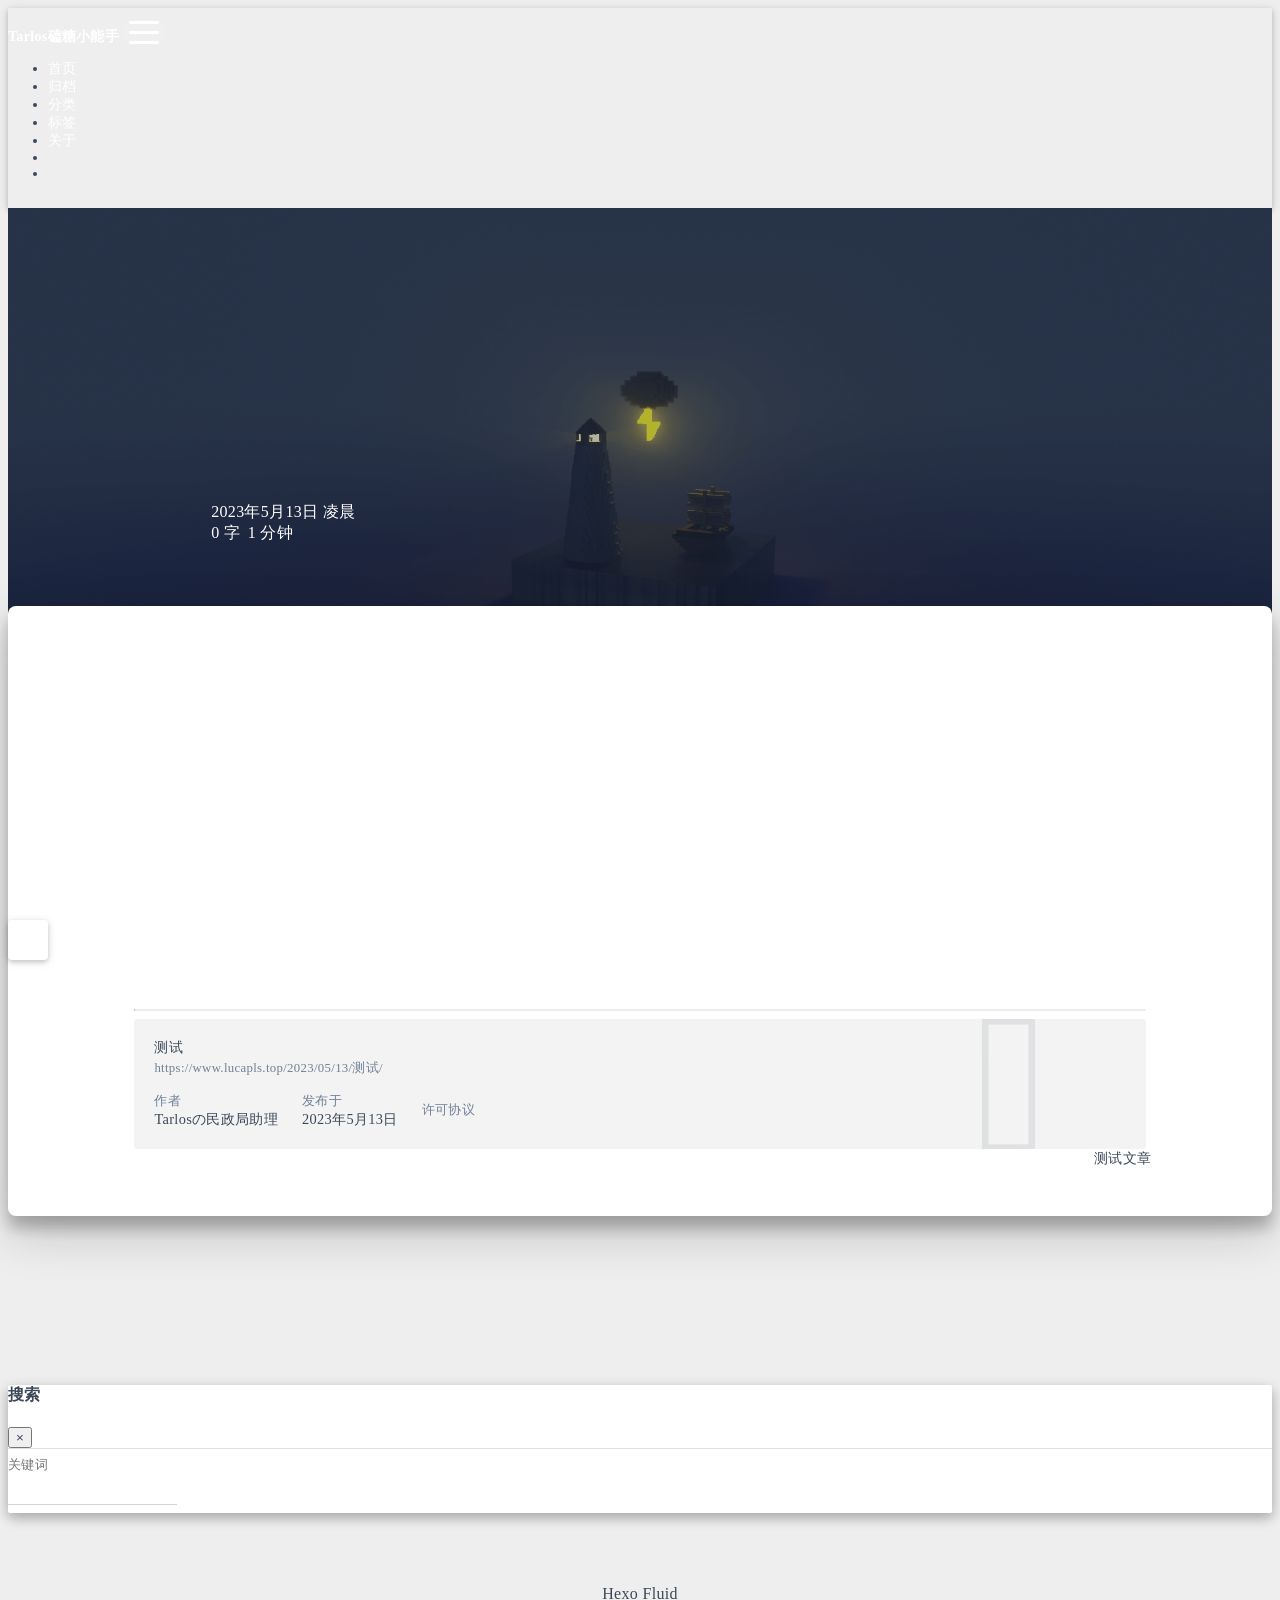
<file: 2023/05/13/测试/index.html>
<!DOCTYPE html>
<html lang="zh-CN" data-default-color-scheme=auto>



<head>
  <meta charset="UTF-8">
  <link rel="apple-touch-icon" sizes="76x76" href="/img/fluid.png">
  <link rel="icon" href="/img/favicon/ico_demo.png">
  <meta name="viewport" content="width=device-width, initial-scale=1.0, maximum-scale=5.0, shrink-to-fit=no">
  <meta http-equiv="x-ua-compatible" content="ie=edge">
  
    <meta http-equiv="Content-Security-Policy" content="upgrade-insecure-requests">
  
  <meta name="theme-color" content="#2f4154">
  <meta name="author" content="Tarlosの民政局助理">
  <meta name="keywords" content="">
  
    <meta property="og:type" content="article">
<meta property="og:title" content="测试">
<meta property="og:url" content="https://www.lucapls.top/2023/05/13/%E6%B5%8B%E8%AF%95/index.html">
<meta property="og:site_name" content="最近是Tarlos的无情磕糖机">
<meta property="og:locale" content="zh_CN">
<meta property="article:published_time" content="2023-05-12T19:42:58.000Z">
<meta property="article:modified_time" content="2023-05-12T19:54:16.940Z">
<meta property="article:author" content="Tarlosの民政局助理">
<meta name="twitter:card" content="summary_large_image">
  
  
  
  <title>测试 - 最近是Tarlos的无情磕糖机</title>

  <link  rel="stylesheet" href="https://lib.baomitu.com/twitter-bootstrap/4.6.1/css/bootstrap.min.css" />



  <link  rel="stylesheet" href="https://lib.baomitu.com/github-markdown-css/4.0.0/github-markdown.min.css" />

  <link  rel="stylesheet" href="https://lib.baomitu.com/hint.css/2.7.0/hint.min.css" />

  <link  rel="stylesheet" href="https://lib.baomitu.com/fancybox/3.5.7/jquery.fancybox.min.css" />



<!-- 主题依赖的图标库，不要自行修改 -->
<!-- Do not modify the link that theme dependent icons -->

<link rel="stylesheet" href="//at.alicdn.com/t/font_1749284_hj8rtnfg7um.css">



<link rel="stylesheet" href="//at.alicdn.com/t/font_1736178_lbnruvf0jn.css">


<link  rel="stylesheet" href="/css/main.css" />


  <link id="highlight-css" rel="stylesheet" href="/css/highlight.css" />
  
    <link id="highlight-css-dark" rel="stylesheet" href="/css/highlight-dark.css" />
  




  <script id="fluid-configs">
    var Fluid = window.Fluid || {};
    Fluid.ctx = Object.assign({}, Fluid.ctx)
    var CONFIG = {"hostname":"www.lucapls.top","root":"/","version":"1.9.4","typing":{"enable":true,"typeSpeed":70,"cursorChar":"_","loop":false,"scope":[]},"anchorjs":{"enable":true,"element":"h1,h2,h3,h4,h5,h6","placement":"left","visible":"hover","icon":""},"progressbar":{"enable":true,"height_px":3,"color":"#29d","options":{"showSpinner":false,"trickleSpeed":100}},"code_language":{"enable":true,"default":"TEXT"},"copy_btn":true,"image_caption":{"enable":true},"image_zoom":{"enable":true,"img_url_replace":["",""]},"toc":{"enable":true,"placement":"right","headingSelector":"h1,h2,h3,h4,h5,h6","collapseDepth":0},"lazyload":{"enable":true,"loading_img":"/img/loading.gif","onlypost":false,"offset_factor":2},"web_analytics":{"enable":false,"follow_dnt":true,"baidu":null,"google":null,"gtag":null,"tencent":{"sid":null,"cid":null},"woyaola":null,"cnzz":null,"leancloud":{"app_id":null,"app_key":null,"server_url":null,"path":"window.location.pathname","ignore_local":false}},"search_path":"/local-search.xml"};

    if (CONFIG.web_analytics.follow_dnt) {
      var dntVal = navigator.doNotTrack || window.doNotTrack || navigator.msDoNotTrack;
      Fluid.ctx.dnt = dntVal && (dntVal.startsWith('1') || dntVal.startsWith('yes') || dntVal.startsWith('on'));
    }
  </script>
  <script  src="/js/utils.js" ></script>
  <script  src="/js/color-schema.js" ></script>
  


  
<meta name="generator" content="Hexo 6.3.0"></head>


<body>
  

  <header>
    

<div class="header-inner" style="height: 70vh;">
  <nav id="navbar" class="navbar fixed-top  navbar-expand-lg navbar-dark scrolling-navbar">
  <div class="container">
    <a class="navbar-brand" href="/">
      <strong>Tarlos磕糖小能手</strong>
    </a>

    <button id="navbar-toggler-btn" class="navbar-toggler" type="button" data-toggle="collapse"
            data-target="#navbarSupportedContent"
            aria-controls="navbarSupportedContent" aria-expanded="false" aria-label="Toggle navigation">
      <div class="animated-icon"><span></span><span></span><span></span></div>
    </button>

    <!-- Collapsible content -->
    <div class="collapse navbar-collapse" id="navbarSupportedContent">
      <ul class="navbar-nav ml-auto text-center">
        
          
          
          
          
            <li class="nav-item">
              <a class="nav-link" href="/">
                <i class="iconfont icon-home-fill"></i>
                <span>首页</span>
              </a>
            </li>
          
        
          
          
          
          
            <li class="nav-item">
              <a class="nav-link" href="/archives/">
                <i class="iconfont icon-archive-fill"></i>
                <span>归档</span>
              </a>
            </li>
          
        
          
          
          
          
            <li class="nav-item">
              <a class="nav-link" href="/categories/">
                <i class="iconfont icon-category-fill"></i>
                <span>分类</span>
              </a>
            </li>
          
        
          
          
          
          
            <li class="nav-item">
              <a class="nav-link" href="/tags/">
                <i class="iconfont icon-tags-fill"></i>
                <span>标签</span>
              </a>
            </li>
          
        
          
          
          
          
            <li class="nav-item">
              <a class="nav-link" href="/about/">
                <i class="iconfont icon-user-fill"></i>
                <span>关于</span>
              </a>
            </li>
          
        
        
          <li class="nav-item" id="search-btn">
            <a class="nav-link" target="_self" href="javascript:;" data-toggle="modal" data-target="#modalSearch" aria-label="Search">
              <i class="iconfont icon-search"></i>
            </a>
          </li>
          
        
        
          <li class="nav-item" id="color-toggle-btn">
            <a class="nav-link" target="_self" href="javascript:;" aria-label="Color Toggle">
              <i class="iconfont icon-dark" id="color-toggle-icon"></i>
            </a>
          </li>
        
      </ul>
    </div>
  </div>
</nav>

  

<div id="banner" class="banner" parallax=true
     style="background: url('/img/default.png') no-repeat center center; background-size: cover;">
  <div class="full-bg-img">
    <div class="mask flex-center" style="background-color: rgba(0, 0, 0, 0.3)">
      <div class="banner-text text-center fade-in-up">
        <div class="h2">
          
            <span id="subtitle" data-typed-text="测试"></span>
          
        </div>

        
          
  <div class="mt-3">
    
    
      <span class="post-meta">
        <i class="iconfont icon-date-fill" aria-hidden="true"></i>
        <time datetime="2023-05-13 03:42" pubdate>
          2023年5月13日 凌晨
        </time>
      </span>
    
  </div>

  <div class="mt-1">
    
      <span class="post-meta mr-2">
        <i class="iconfont icon-chart"></i>
        
          0 字
        
      </span>
    

    
      <span class="post-meta mr-2">
        <i class="iconfont icon-clock-fill"></i>
        
        
        
          1 分钟
        
      </span>
    

    
    
  </div>


        
      </div>

      
    </div>
  </div>
</div>

</div>

  </header>

  <main>
    
      

<div class="container-fluid nopadding-x">
  <div class="row nomargin-x">
    <div class="side-col d-none d-lg-block col-lg-2">
      

    </div>

    <div class="col-lg-8 nopadding-x-md">
      <div class="container nopadding-x-md" id="board-ctn">
        <div id="board">
          <article class="post-content mx-auto">
            <!-- SEO header -->
            <h1 style="display: none">测试</h1>
            
            
              <div class="markdown-body">
                
                <iframe width="560" height="315" src="https://www.youtube.com/embed/ffcitRgiNDs" title="YouTube video player" frameborder="0" allow="accelerometer; autoplay; clipboard-write; encrypted-media; gyroscope; picture-in-picture; web-share" allowfullscreen></iframe>

                
              </div>
            
            <hr/>
            <div>
              <div class="post-metas my-3">
  
  
</div>


              
  

  <div class="license-box my-3">
    <div class="license-title">
      <div>测试</div>
      <div>https://www.lucapls.top/2023/05/13/测试/</div>
    </div>
    <div class="license-meta">
      
        <div class="license-meta-item">
          <div>作者</div>
          <div>Tarlosの民政局助理</div>
        </div>
      
      
        <div class="license-meta-item license-meta-date">
          <div>发布于</div>
          <div>2023年5月13日</div>
        </div>
      
      
      
        <div class="license-meta-item">
          <div>许可协议</div>
          <div>
            
              
              
                <a target="_blank" href="https://creativecommons.org/licenses/by/4.0/">
                  <span class="hint--top hint--rounded" aria-label="BY - 署名">
                    <i class="iconfont icon-by"></i>
                  </span>
                </a>
              
            
          </div>
        </div>
      
    </div>
    <div class="license-icon iconfont"></div>
  </div>



              
                <div class="post-prevnext my-3">
                  <article class="post-prev col-6">
                    
                    
                  </article>
                  <article class="post-next col-6">
                    
                    
                      <a href="/2023/05/09/%E6%B5%8B%E8%AF%95%E6%96%87%E7%AB%A0/" title="测试文章">
                        <span class="hidden-mobile">测试文章</span>
                        <span class="visible-mobile">下一篇</span>
                        <i class="iconfont icon-arrowright"></i>
                      </a>
                    
                  </article>
                </div>
              
            </div>

            
          </article>
        </div>
      </div>
    </div>

    <div class="side-col d-none d-lg-block col-lg-2">
      
  <aside class="sidebar" style="margin-left: -1rem">
    <div id="toc">
  <p class="toc-header">
    <i class="iconfont icon-list"></i>
    <span>目录</span>
  </p>
  <div class="toc-body" id="toc-body"></div>
</div>



  </aside>


    </div>
  </div>
</div>





  



  



  



  



  







    

    
      <a id="scroll-top-button" aria-label="TOP" href="#" role="button">
        <i class="iconfont icon-arrowup" aria-hidden="true"></i>
      </a>
    

    
      <div class="modal fade" id="modalSearch" tabindex="-1" role="dialog" aria-labelledby="ModalLabel"
     aria-hidden="true">
  <div class="modal-dialog modal-dialog-scrollable modal-lg" role="document">
    <div class="modal-content">
      <div class="modal-header text-center">
        <h4 class="modal-title w-100 font-weight-bold">搜索</h4>
        <button type="button" id="local-search-close" class="close" data-dismiss="modal" aria-label="Close">
          <span aria-hidden="true">&times;</span>
        </button>
      </div>
      <div class="modal-body mx-3">
        <div class="md-form mb-5">
          <input type="text" id="local-search-input" class="form-control validate">
          <label data-error="x" data-success="v" for="local-search-input">关键词</label>
        </div>
        <div class="list-group" id="local-search-result"></div>
      </div>
    </div>
  </div>
</div>

    

    
  </main>

  <footer>
    <div class="footer-inner">
  
    <div class="footer-content">
       <a href="https://hexo.io" target="_blank" rel="nofollow noopener"><span>Hexo</span></a> <i class="iconfont icon-love"></i> <a href="https://github.com/fluid-dev/hexo-theme-fluid" target="_blank" rel="nofollow noopener"><span>Fluid</span></a> 
    </div>
  
  
  
  
</div>

  </footer>

  <!-- Scripts -->
  
  <script  src="https://lib.baomitu.com/nprogress/0.2.0/nprogress.min.js" ></script>
  <link  rel="stylesheet" href="https://lib.baomitu.com/nprogress/0.2.0/nprogress.min.css" />

  <script>
    NProgress.configure({"showSpinner":false,"trickleSpeed":100})
    NProgress.start()
    window.addEventListener('load', function() {
      NProgress.done();
    })
  </script>


<script  src="https://lib.baomitu.com/jquery/3.6.0/jquery.min.js" ></script>
<script  src="https://lib.baomitu.com/twitter-bootstrap/4.6.1/js/bootstrap.min.js" ></script>
<script  src="/js/events.js" ></script>
<script  src="/js/plugins.js" ></script>


  <script  src="https://lib.baomitu.com/typed.js/2.0.12/typed.min.js" ></script>
  <script>
    (function (window, document) {
      var typing = Fluid.plugins.typing;
      var subtitle = document.getElementById('subtitle');
      if (!subtitle || !typing) {
        return;
      }
      var text = subtitle.getAttribute('data-typed-text');
      
        typing(text);
      
    })(window, document);
  </script>




  
    <script  src="/js/img-lazyload.js" ></script>
  




  
<script>
  Fluid.utils.createScript('https://lib.baomitu.com/tocbot/4.18.2/tocbot.min.js', function() {
    var toc = jQuery('#toc');
    if (toc.length === 0 || !window.tocbot) { return; }
    var boardCtn = jQuery('#board-ctn');
    var boardTop = boardCtn.offset().top;

    window.tocbot.init(Object.assign({
      tocSelector     : '#toc-body',
      contentSelector : '.markdown-body',
      linkClass       : 'tocbot-link',
      activeLinkClass : 'tocbot-active-link',
      listClass       : 'tocbot-list',
      isCollapsedClass: 'tocbot-is-collapsed',
      collapsibleClass: 'tocbot-is-collapsible',
      scrollSmooth    : true,
      includeTitleTags: true,
      headingsOffset  : -boardTop,
    }, CONFIG.toc));
    if (toc.find('.toc-list-item').length > 0) {
      toc.css('visibility', 'visible');
    }

    Fluid.events.registerRefreshCallback(function() {
      if ('tocbot' in window) {
        tocbot.refresh();
        var toc = jQuery('#toc');
        if (toc.length === 0 || !tocbot) {
          return;
        }
        if (toc.find('.toc-list-item').length > 0) {
          toc.css('visibility', 'visible');
        }
      }
    });
  });
</script>


  <script src=https://lib.baomitu.com/clipboard.js/2.0.11/clipboard.min.js></script>

  <script>Fluid.plugins.codeWidget();</script>


  
<script>
  Fluid.utils.createScript('https://lib.baomitu.com/anchor-js/4.3.1/anchor.min.js', function() {
    window.anchors.options = {
      placement: CONFIG.anchorjs.placement,
      visible  : CONFIG.anchorjs.visible
    };
    if (CONFIG.anchorjs.icon) {
      window.anchors.options.icon = CONFIG.anchorjs.icon;
    }
    var el = (CONFIG.anchorjs.element || 'h1,h2,h3,h4,h5,h6').split(',');
    var res = [];
    for (var item of el) {
      res.push('.markdown-body > ' + item.trim());
    }
    if (CONFIG.anchorjs.placement === 'left') {
      window.anchors.options.class = 'anchorjs-link-left';
    }
    window.anchors.add(res.join(', '));

    Fluid.events.registerRefreshCallback(function() {
      if ('anchors' in window) {
        anchors.removeAll();
        var el = (CONFIG.anchorjs.element || 'h1,h2,h3,h4,h5,h6').split(',');
        var res = [];
        for (var item of el) {
          res.push('.markdown-body > ' + item.trim());
        }
        if (CONFIG.anchorjs.placement === 'left') {
          anchors.options.class = 'anchorjs-link-left';
        }
        anchors.add(res.join(', '));
      }
    });
  });
</script>


  
<script>
  Fluid.utils.createScript('https://lib.baomitu.com/fancybox/3.5.7/jquery.fancybox.min.js', function() {
    Fluid.plugins.fancyBox();
  });
</script>


  <script>Fluid.plugins.imageCaption();</script>

  <script  src="/js/local-search.js" ></script>





<!-- 主题的启动项，将它保持在最底部 -->
<!-- the boot of the theme, keep it at the bottom -->
<script  src="/js/boot.js" ></script>


  

  <noscript>
    <div class="noscript-warning">博客在允许 JavaScript 运行的环境下浏览效果更佳</div>
  </noscript>
</body>
</html>
</file>
<file: css/main.css>
.anchorjs-link {
  text-decoration: none !important;
  transition: opacity 0.2s ease-in-out;
}
.markdown-body h1:hover > .anchorjs-link,
h2:hover > .anchorjs-link,
h3:hover > .anchorjs-link,
h4:hover > .anchorjs-link,
h5:hover > .anchorjs-link,
h6:hover > .anchorjs-link {
  opacity: 1;
}
.banner {
  height: 100%;
  position: relative;
  overflow: hidden;
  cursor: default;
}
.banner .mask {
  position: absolute;
  width: 100%;
  height: 100%;
  background-color: rgba(0,0,0,0.3);
}
.banner[parallax="true"] {
  will-change: transform;
  -webkit-transform-style: preserve-3d;
  -webkit-backface-visibility: hidden;
  transition: transform 0.05s ease-out;
}
@media (max-width: 100vh) {
  .header-inner {
    max-height: 100vw;
  }
  #board {
    margin-top: -1rem !important;
  }
}
@media (max-width: 79.99vh) {
  .scroll-down-bar {
    display: none;
  }
}
#board {
  position: relative;
  margin-top: -2rem;
  padding: 3rem 0;
  background-color: var(--board-bg-color);
  transition: background-color 0.2s ease-in-out;
  border-radius: 0.5rem;
  z-index: 3;
  -webkit-box-shadow: 0 12px 15px 0 rgba(0,0,0,0.24), 0 17px 50px 0 rgba(0,0,0,0.19);
  box-shadow: 0 12px 15px 0 rgba(0,0,0,0.24), 0 17px 50px 0 rgba(0,0,0,0.19);
}
.code-widget {
  display: inline-block;
  background-color: transparent;
  font-size: 0.75rem;
  line-height: 1;
  font-weight: bold;
  padding: 0.3rem 0.1rem 0.1rem 0.1rem;
  position: absolute;
  right: 0.45rem;
  top: 0.15rem;
  z-index: 1;
}
.code-widget-light {
  color: #999;
}
.code-widget-dark {
  color: #bababa;
}
.copy-btn {
  cursor: pointer;
  user-select: none;
  -webkit-appearance: none;
  outline: none;
}
.copy-btn > i {
  font-size: 0.75rem !important;
  font-weight: 400;
  margin-right: 0.15rem;
  opacity: 0;
  transition: opacity 0.2s ease-in-out;
}
.markdown-body pre:hover > .copy-btn > i {
  opacity: 0.9;
}
.markdown-body pre:hover > .copy-btn,
.markdown-body pre:not(:hover) > .copy-btn {
  outline: none;
}
.license-box {
  background-color: rgba(27,31,35,0.05);
  transition: background-color 0.2s ease-in-out;
  border-radius: 4px;
  font-size: 0.9rem;
  overflow: hidden;
  padding: 1.25rem;
  position: relative;
  z-index: 1;
}
.license-box .license-icon {
  position: absolute;
  top: 50%;
  left: 100%;
}
.license-box .license-icon::after {
  content: "\e8e4";
  font-size: 12.5rem;
  line-height: 1;
  opacity: 0.1;
  position: relative;
  left: -0.85em;
  bottom: 0.5em;
  z-index: -1;
}
.license-box .license-title {
  margin-bottom: 1rem;
}
.license-box .license-title div:nth-child(1) {
  line-height: 1.2;
  margin-bottom: 0.25rem;
}
.license-box .license-title div:nth-child(2) {
  color: var(--sec-text-color);
  font-size: 0.8rem;
}
.license-box .license-meta {
  align-items: center;
  display: flex;
  flex-wrap: wrap;
  justify-content: flex-start;
}
.license-box .license-meta .license-meta-item {
  align-items: center;
  justify-content: center;
  margin-right: 1.5rem;
}
.license-box .license-meta .license-meta-item div:nth-child(1) {
  color: var(--sec-text-color);
  font-size: 0.8rem;
  font-weight: normal;
}
.license-box .license-meta .license-meta-item i.iconfont {
  font-size: 1rem;
}
@media (max-width: 575px) and (min-width: 425px) {
  .license-box .license-meta .license-meta-item {
    display: flex;
    justify-content: flex-start;
    flex-wrap: wrap;
    font-size: 0.8rem;
    flex: 0 0 50%;
    max-width: 50%;
    margin-right: 0;
  }
  .license-box .license-meta .license-meta-item div:nth-child(1) {
    margin-right: 0.5rem;
  }
  .license-box .license-meta .license-meta-date {
    order: -1;
  }
}
@media (max-width: 424px) {
  .license-box::after {
    top: -65px;
  }
  .license-box .license-meta {
    flex-direction: column;
    align-items: flex-start;
  }
  .license-box .license-meta .license-meta-item {
    display: flex;
    flex-wrap: wrap;
    font-size: 0.8rem;
  }
  .license-box .license-meta .license-meta-item div:nth-child(1) {
    margin-right: 0.5rem;
  }
}
.footer-inner {
  padding: 3rem 0 1rem 0;
  text-align: center;
}
.footer-inner > div:not(:first-child) {
  margin: 0.25rem 0;
  font-size: 0.85rem;
}
.footer-inner .statistics {
  display: flex;
  flex-direction: row;
  justify-content: center;
}
.footer-inner .statistics > span {
  flex: 1;
  margin: 0 0.25rem;
}
.footer-inner .statistics > *:nth-last-child(2):first-child {
  text-align: right;
}
.footer-inner .statistics > *:nth-last-child(2):first-child ~ * {
  text-align: left;
}
.footer-inner .beian {
  display: flex;
  flex-direction: row;
  justify-content: center;
}
.footer-inner .beian > * {
  margin: 0 0.25rem;
}
.footer-inner .beian-police {
  position: relative;
  overflow: hidden;
  display: inline-flex;
  align-items: center;
  justify-content: left;
}
.footer-inner .beian-police img {
  margin-right: 3px;
  width: 1rem;
  height: 1rem;
  margin-bottom: 0.1rem;
}
@media (max-width: 424px) {
  .footer-inner .statistics {
    flex-direction: column;
  }
  .footer-inner .statistics > *:nth-last-child(2):first-child {
    text-align: center;
  }
  .footer-inner .statistics > *:nth-last-child(2):first-child ~ * {
    text-align: center;
  }
  .footer-inner .beian {
    flex-direction: column;
  }
  .footer-inner .beian .beian-police {
    justify-content: center;
  }
  .footer-inner .beian > *:nth-last-child(2):first-child {
    text-align: center;
  }
  .footer-inner .beian > *:nth-last-child(2):first-child ~ * {
    text-align: center;
  }
}
sup > a::before,
.footnote-text::before {
  display: block;
  content: "";
  margin-top: -5rem;
  height: 5rem;
  width: 1px;
  visibility: hidden;
}
sup > a::before,
.footnote-text::before {
  display: inline-block;
}
.footnote-item::before {
  display: block;
  content: "";
  margin-top: -5rem;
  height: 5rem;
  width: 1px;
  visibility: hidden;
}
.footnote-list ol {
  list-style-type: none;
  counter-reset: sectioncounter;
  padding-left: 0.5rem;
  font-size: 0.95rem;
}
.footnote-list ol li:before {
  font-family: "Helvetica Neue", monospace, "Monaco";
  content: "[" counter(sectioncounter) "]";
  counter-increment: sectioncounter;
}
.footnote-list ol li+li {
  margin-top: 0.5rem;
}
.footnote-text {
  padding-left: 0.5em;
}
.navbar {
  background-color: transparent;
  font-size: 0.875rem;
  box-shadow: 0 2px 5px 0 rgba(0,0,0,0.16), 0 2px 10px 0 rgba(0,0,0,0.12);
  -webkit-box-shadow: 0 2px 5px 0 rgba(0,0,0,0.16), 0 2px 10px 0 rgba(0,0,0,0.12);
}
.navbar .navbar-brand {
  color: var(--navbar-text-color);
}
.navbar .navbar-toggler .animated-icon span {
  background-color: var(--navbar-text-color);
}
.navbar .nav-item .nav-link {
  display: block;
  color: var(--navbar-text-color);
  transition: color 0.2s ease-in-out, background-color 0.2s ease-in-out;
}
.navbar .nav-item .nav-link:hover {
  color: var(--link-hover-color);
}
.navbar .nav-item .nav-link:focus {
  color: var(--navbar-text-color);
}
.navbar .nav-item .nav-link i {
  font-size: 0.875rem;
}
.navbar .nav-item .nav-link i:only-child {
  margin: 0 0.2rem;
}
.navbar .navbar-toggler {
  border-width: 0;
  outline: 0;
}
.navbar.scrolling-navbar {
  will-change: background, padding;
  -webkit-transition: background 0.5s ease-in-out, padding 0.5s ease-in-out;
  transition: background 0.5s ease-in-out, padding 0.5s ease-in-out;
}
@media (min-width: 600px) {
  .navbar.scrolling-navbar {
    padding-top: 12px;
    padding-bottom: 12px;
  }
  .navbar.scrolling-navbar .navbar-nav > li {
    -webkit-transition-duration: 1s;
    transition-duration: 1s;
  }
}
.navbar.scrolling-navbar.top-nav-collapse {
  padding-top: 5px;
  padding-bottom: 5px;
}
.navbar .dropdown-menu {
  font-size: 0.875rem;
  color: var(--navbar-text-color);
  background-color: rgba(0,0,0,0.3);
  border: none;
  min-width: 8rem;
  -webkit-transition: background 0.5s ease-in-out, padding 0.5s ease-in-out;
  transition: background 0.5s ease-in-out, padding 0.5s ease-in-out;
}
@media (max-width: 991.98px) {
  .navbar .dropdown-menu {
    text-align: center;
  }
}
.navbar .dropdown-item {
  color: var(--navbar-text-color);
}
.navbar .dropdown-item:hover,
.navbar .dropdown-item:focus {
  color: var(--link-hover-color);
  background-color: rgba(0,0,0,0.1);
}
@media (min-width: 992px) {
  .navbar .dropdown:hover > .dropdown-menu {
    display: block;
  }
  .navbar .dropdown > .dropdown-toggle:active {
    pointer-events: none;
  }
  .navbar .dropdown-menu {
    top: 95%;
  }
}
.navbar .animated-icon {
  width: 30px;
  height: 20px;
  position: relative;
  margin: 0;
  -webkit-transform: rotate(0deg);
  -moz-transform: rotate(0deg);
  -o-transform: rotate(0deg);
  transform: rotate(0deg);
  -webkit-transition: 0.5s ease-in-out;
  -moz-transition: 0.5s ease-in-out;
  -o-transition: 0.5s ease-in-out;
  transition: 0.5s ease-in-out;
  cursor: pointer;
}
.navbar .animated-icon span {
  display: block;
  position: absolute;
  height: 3px;
  width: 100%;
  border-radius: 9px;
  opacity: 1;
  left: 0;
  -webkit-transform: rotate(0deg);
  -moz-transform: rotate(0deg);
  -o-transform: rotate(0deg);
  transform: rotate(0deg);
  -webkit-transition: 0.25s ease-in-out;
  -moz-transition: 0.25s ease-in-out;
  -o-transition: 0.25s ease-in-out;
  transition: 0.25s ease-in-out;
  background: #fff;
}
.navbar .animated-icon span:nth-child(1) {
  top: 0;
}
.navbar .animated-icon span:nth-child(2) {
  top: 10px;
}
.navbar .animated-icon span:nth-child(3) {
  top: 20px;
}
.navbar .animated-icon.open span:nth-child(1) {
  top: 11px;
  -webkit-transform: rotate(135deg);
  -moz-transform: rotate(135deg);
  -o-transform: rotate(135deg);
  transform: rotate(135deg);
}
.navbar .animated-icon.open span:nth-child(2) {
  opacity: 0;
  left: -60px;
}
.navbar .animated-icon.open span:nth-child(3) {
  top: 11px;
  -webkit-transform: rotate(-135deg);
  -moz-transform: rotate(-135deg);
  -o-transform: rotate(-135deg);
  transform: rotate(-135deg);
}
.navbar .dropdown-collapse,
.top-nav-collapse,
.navbar-col-show {
  background-color: var(--navbar-bg-color);
}
@media (max-width: 767px) {
  .navbar {
    font-size: 1rem;
    line-height: 2.5rem;
  }
}
.banner-text {
  color: var(--subtitle-color);
  max-width: calc(960px - 6rem);
  width: 80%;
  overflow-wrap: break-word;
}
.banner-text .typed-cursor {
  margin: 0 0.2rem;
}
@media (max-width: 767px) {
  #subtitle,
  .typed-cursor {
    font-size: 1.5rem;
  }
}
@media (max-width: 575px) {
  .banner-text {
    font-size: 0.9rem;
  }
  #subtitle,
  .typed-cursor {
    font-size: 1.35rem;
  }
}
.modal-dialog .modal-content {
  background-color: var(--board-bg-color);
  border: 0;
  border-radius: 0.125rem;
  -webkit-box-shadow: 0 5px 11px 0 rgba(0,0,0,0.18), 0 4px 15px 0 rgba(0,0,0,0.15);
  box-shadow: 0 5px 11px 0 rgba(0,0,0,0.18), 0 4px 15px 0 rgba(0,0,0,0.15);
}
.modal-dialog .modal-content .modal-header {
  border-bottom-color: var(--line-color);
  transition: border-bottom-color 0.2s ease-in-out;
}
.close {
  color: var(--text-color);
}
.close:hover {
  color: var(--link-hover-color);
}
.close:focus {
  outline: 0;
}
.modal-dialog .modal-content .modal-header {
  border-top-left-radius: 0.125rem;
  border-top-right-radius: 0.125rem;
  border-bottom: 1px solid #dee2e6;
}
.md-form {
  position: relative;
  margin-top: 1.5rem;
  margin-bottom: 1.5rem;
}
.md-form input[type] {
  -webkit-box-sizing: content-box;
  box-sizing: content-box;
  background-color: transparent;
  border: none;
  border-bottom: 1px solid #ced4da;
  border-radius: 0;
  outline: none;
  -webkit-box-shadow: none;
  box-shadow: none;
  transition: border-color 0.15s ease-in-out, box-shadow 0.15s ease-in-out, -webkit-box-shadow 0.15s ease-in-out;
}
.md-form input[type]:focus:not([readonly]) {
  border-bottom: 1px solid #4285f4;
  -webkit-box-shadow: 0 1px 0 0 #4285f4;
  box-shadow: 0 1px 0 0 #4285f4;
}
.md-form input[type]:focus:not([readonly]) + label {
  color: #4285f4;
}
.md-form input[type].valid,
.md-form input[type]:focus.valid {
  border-bottom: 1px solid #00c851;
  -webkit-box-shadow: 0 1px 0 0 #00c851;
  box-shadow: 0 1px 0 0 #00c851;
}
.md-form input[type].valid + label,
.md-form input[type]:focus.valid + label {
  color: #00c851;
}
.md-form input[type].invalid,
.md-form input[type]:focus.invalid {
  border-bottom: 1px solid #f44336;
  -webkit-box-shadow: 0 1px 0 0 #f44336;
  box-shadow: 0 1px 0 0 #f44336;
}
.md-form input[type].invalid + label,
.md-form input[type]:focus.invalid + label {
  color: #f44336;
}
.md-form input[type].validate {
  margin-bottom: 2.5rem;
}
.md-form input[type].form-control {
  height: auto;
  padding: 0.6rem 0 0.4rem 0;
  margin: 0 0 0.5rem 0;
  color: var(--text-color);
  background-color: transparent;
  border-radius: 0;
}
.md-form label {
  font-size: 0.8rem;
  position: absolute;
  top: -1rem;
  left: 0;
  color: #757575;
  cursor: text;
  transition: color 0.2s ease-out;
}
.modal-open[style] {
  padding-right: 0 !important;
  overflow: auto;
}
.modal-open[style] #navbar[style] {
  padding-right: 1rem !important;
}
#nprogress .bar {
  height: 3px !important;
  background-color: #29d !important;
}
#nprogress .peg {
  box-shadow: 0 0 14px #29d, 0 0 8px #29d !important;
}
@media (max-width: 575px) {
  #nprogress .bar {
    display: none;
  }
}
.noscript-warning {
  background-color: #f55;
  color: #fff;
  font-family: sans-serif;
  font-size: 1rem;
  font-weight: bold;
  position: fixed;
  left: 0;
  bottom: 0;
  text-align: center;
  width: 100%;
  z-index: 99;
}
.pagination {
  margin-top: 3rem;
  justify-content: center;
}
.pagination .space {
  align-self: flex-end;
}
.pagination .page-number,
.pagination .current,
.pagination .extend {
  outline: 0;
  border: 0;
  background-color: transparent;
  font-size: 0.9rem;
  padding: 0.5rem 0.75rem;
  line-height: 1.25;
  border-radius: 0.125rem;
}
.pagination .page-number {
  margin: 0 0.05rem;
}
.pagination .page-number:hover,
.pagination .current {
  transition: background-color 0.2s ease-in-out;
  background-color: var(--link-hover-bg-color);
}
.qr-trigger {
  cursor: pointer;
  position: relative;
}
.qr-trigger:hover .qr-img {
  display: block;
  transition: all 0.3s;
}
.qr-img {
  max-width: 12rem;
  position: absolute;
  right: -5.25rem;
  z-index: 99;
  display: none;
  border-radius: 0.2rem;
  background-color: transparent;
  box-shadow: 0 0 20px -5px rgba(158,158,158,0.2);
}
.scroll-down-bar {
  position: absolute;
  width: 100%;
  height: 6rem;
  text-align: center;
  cursor: pointer;
  bottom: 0;
}
.scroll-down-bar i.iconfont {
  font-size: 2rem;
  font-weight: bold;
  display: inline-block;
  position: relative;
  padding-top: 2rem;
  color: var(--subtitle-color);
  transform: translateZ(0);
  animation: scroll-down 1.5s infinite;
}
#scroll-top-button {
  position: fixed;
  z-index: 99;
  background: var(--board-bg-color);
  transition: background-color 0.2s ease-in-out, bottom 0.3s ease;
  border-radius: 4px;
  min-width: 40px;
  min-height: 40px;
  bottom: -60px;
  outline: none;
  display: flex;
  display: -webkit-flex;
  align-items: center;
  box-shadow: 0 2px 5px 0 rgba(0,0,0,0.16), 0 2px 10px 0 rgba(0,0,0,0.12);
}
#scroll-top-button i {
  font-size: 32px;
  margin: auto;
  color: var(--sec-text-color);
}
#scroll-top-button:hover i,
#scroll-top-button:active i {
  animation-name: scroll-top;
  animation-duration: 1s;
  animation-delay: 0.1s;
  animation-timing-function: ease-in-out;
  animation-iteration-count: infinite;
  animation-fill-mode: forwards;
  animation-direction: alternate;
}
#local-search-result .search-list-title {
  border-left: 3px solid #0d47a1;
}
#local-search-result .search-list-content {
  padding: 0 1.25rem;
}
#local-search-result .search-word {
  color: #ff4500;
}
#toc {
  visibility: hidden;
}
.toc-header {
  margin-bottom: 0.5rem;
  font-weight: bold;
  line-height: 1.2;
}
.toc-header,
.toc-header > i {
  font-size: 1.25rem;
}
.toc-body {
  max-height: 75vh;
  overflow-y: auto;
  overflow: -moz-scrollbars-none;
  -ms-overflow-style: none;
}
.toc-body ol {
  list-style: none;
  padding-inline-start: 1rem;
}
.toc-body::-webkit-scrollbar {
  display: none;
}
.tocbot-list {
  position: relative;
}
.tocbot-list ol {
  list-style: none;
  padding-left: 1rem;
}
.tocbot-list a {
  font-size: 0.95rem;
}
.tocbot-link {
  color: var(--text-color);
}
.tocbot-active-link {
  font-weight: bold;
  color: var(--link-hover-color);
}
.tocbot-is-collapsed {
  max-height: 0;
}
.tocbot-is-collapsible {
  overflow: hidden;
  transition: all 0.3s ease-in-out;
}
.toc-list-item {
  white-space: nowrap;
  overflow: hidden;
  text-overflow: ellipsis;
}
.toc-list-item.is-active-li::before {
  height: 1rem;
  margin: 0.25rem 0;
  visibility: visible;
}
.toc-list-item::before {
  width: 0.15rem;
  height: 0.2rem;
  position: absolute;
  left: 0.25rem;
  content: "";
  border-radius: 2px;
  margin: 0.65rem 0;
  background: var(--link-hover-color);
  visibility: hidden;
  transition: height 0.1s ease-in-out, margin 0.1s ease-in-out, visibility 0.1s ease-in-out;
}
.sidebar {
  position: -webkit-sticky;
  position: sticky;
  top: 2rem;
  padding: 3rem 0;
}
html {
  font-size: 16px;
  letter-spacing: 0.02em;
}
html,
body {
  height: 100%;
  font-family: var(--font-family-sans-serif);
  overflow-wrap: break-word;
}
body {
  transition: color 0.2s ease-in-out, background-color 0.2s ease-in-out;
  background-color: var(--body-bg-color);
  color: var(--text-color);
  -webkit-font-smoothing: antialiased;
  -moz-osx-font-smoothing: grayscale;
}
body a {
  color: var(--text-color);
  text-decoration: none;
  cursor: pointer;
  transition: color 0.2s ease-in-out, background-color 0.2s ease-in-out;
}
body a:hover {
  color: var(--link-hover-color);
  text-decoration: none;
  transition: color 0.2s ease-in-out, background-color 0.2s ease-in-out;
}
code {
  color: inherit;
}
table {
  font-size: inherit;
  color: var(--post-text-color);
}
img[lazyload] {
  object-fit: cover;
}
*[align="left"] {
  text-align: left;
}
*[align="center"] {
  text-align: center;
}
*[align="right"] {
  text-align: right;
}
::-webkit-scrollbar {
  width: 6px;
  height: 6px;
}
::-webkit-scrollbar-thumb {
  background-color: var(--scrollbar-color);
  border-radius: 6px;
}
::-webkit-scrollbar-thumb:hover {
  background-color: var(--scrollbar-hover-color);
}
::-webkit-scrollbar-corner {
  background-color: transparent;
}
label {
  margin-bottom: 0;
}
i.iconfont {
  font-size: 1em;
  line-height: 1;
}
:root {
  --color-mode: "light";
  --body-bg-color: #eee;
  --board-bg-color: #fff;
  --text-color: #3c4858;
  --sec-text-color: #718096;
  --post-text-color: #2c3e50;
  --post-heading-color: #1a202c;
  --post-link-color: #0366d6;
  --link-hover-color: #30a9de;
  --link-hover-bg-color: #f8f9fa;
  --line-color: #eaecef;
  --navbar-bg-color: #2f4154;
  --navbar-text-color: #fff;
  --subtitle-color: #fff;
  --scrollbar-color: #c4c6c9;
  --scrollbar-hover-color: #a6a6a6;
  --button-bg-color: transparent;
  --button-hover-bg-color: #f2f3f5;
  --highlight-bg-color: #f6f8fa;
  --inlinecode-bg-color: rgba(175,184,193,0.2);
}
@media (prefers-color-scheme: dark) {
  :root {
    --color-mode: "dark";
  }
  :root:not([data-user-color-scheme]) {
    --body-bg-color: #181c27;
    --board-bg-color: #252d38;
    --text-color: #c4c6c9;
    --sec-text-color: #a7a9ad;
    --post-text-color: #c4c6c9;
    --post-heading-color: #c4c6c9;
    --post-link-color: #1589e9;
    --link-hover-color: #30a9de;
    --link-hover-bg-color: #364151;
    --line-color: #435266;
    --navbar-bg-color: #1f3144;
    --navbar-text-color: #d0d0d0;
    --subtitle-color: #d0d0d0;
    --scrollbar-color: #687582;
    --scrollbar-hover-color: #9da8b3;
    --button-bg-color: transparent;
    --button-hover-bg-color: #46647e;
    --highlight-bg-color: #303030;
    --inlinecode-bg-color: rgba(99,110,123,0.4);
  }
  :root:not([data-user-color-scheme]) img {
    -webkit-filter: brightness(0.9);
    filter: brightness(0.9);
    transition: filter 0.2s ease-in-out;
  }
  :root:not([data-user-color-scheme]) .license-box {
    background-color: rgba(62,75,94,0.35);
    transition: background-color 0.2s ease-in-out;
  }
  :root:not([data-user-color-scheme]) .gt-comment-admin .gt-comment-content {
    background-color: transparent;
    transition: background-color 0.2s ease-in-out;
  }
}
[data-user-color-scheme="dark"] {
  --body-bg-color: #181c27;
  --board-bg-color: #252d38;
  --text-color: #c4c6c9;
  --sec-text-color: #a7a9ad;
  --post-text-color: #c4c6c9;
  --post-heading-color: #c4c6c9;
  --post-link-color: #1589e9;
  --link-hover-color: #30a9de;
  --link-hover-bg-color: #364151;
  --line-color: #435266;
  --navbar-bg-color: #1f3144;
  --navbar-text-color: #d0d0d0;
  --subtitle-color: #d0d0d0;
  --scrollbar-color: #687582;
  --scrollbar-hover-color: #9da8b3;
  --button-bg-color: transparent;
  --button-hover-bg-color: #46647e;
  --highlight-bg-color: #303030;
  --inlinecode-bg-color: rgba(99,110,123,0.4);
}
[data-user-color-scheme="dark"] img {
  -webkit-filter: brightness(0.9);
  filter: brightness(0.9);
  transition: filter 0.2s ease-in-out;
}
[data-user-color-scheme="dark"] .license-box {
  background-color: rgba(62,75,94,0.35);
  transition: background-color 0.2s ease-in-out;
}
[data-user-color-scheme="dark"] .gt-comment-admin .gt-comment-content {
  background-color: transparent;
  transition: background-color 0.2s ease-in-out;
}
.fade-in-up {
  -webkit-animation-name: fade-in-up;
  animation-name: fade-in-up;
}
.hidden-mobile {
  display: block;
}
.visible-mobile {
  display: none;
}
@media (max-width: 575px) {
  .hidden-mobile {
    display: none;
  }
  .visible-mobile {
    display: block;
  }
}
.nomargin-x {
  margin-left: 0 !important;
  margin-right: 0 !important;
}
.nopadding-x {
  padding-left: 0 !important;
  padding-right: 0 !important;
}
@media (max-width: 767px) {
  .nopadding-x-md {
    padding-left: 0 !important;
    padding-right: 0 !important;
  }
}
.flex-center {
  display: -webkit-box;
  display: -ms-flexbox;
  display: flex;
  -webkit-box-align: center;
  -ms-flex-align: center;
  align-items: center;
  -webkit-box-pack: center;
  -ms-flex-pack: center;
  justify-content: center;
  height: 100%;
}
.hover-with-bg {
  display: inline-block;
  line-height: 1;
}
.hover-with-bg:hover {
  background-color: var(--link-hover-bg-color);
  transition-duration: 0.2s;
  transition-timing-function: ease-in-out;
  border-radius: 0.2rem;
}
@-moz-keyframes fade-in-up {
  from {
    opacity: 0;
    -webkit-transform: translate3d(0, 100%, 0);
    transform: translate3d(0, 100%, 0);
  }
  to {
    opacity: 1;
    -webkit-transform: translate3d(0, 0, 0);
    transform: translate3d(0, 0, 0);
  }
}
@-webkit-keyframes fade-in-up {
  from {
    opacity: 0;
    -webkit-transform: translate3d(0, 100%, 0);
    transform: translate3d(0, 100%, 0);
  }
  to {
    opacity: 1;
    -webkit-transform: translate3d(0, 0, 0);
    transform: translate3d(0, 0, 0);
  }
}
@-o-keyframes fade-in-up {
  from {
    opacity: 0;
    -webkit-transform: translate3d(0, 100%, 0);
    transform: translate3d(0, 100%, 0);
  }
  to {
    opacity: 1;
    -webkit-transform: translate3d(0, 0, 0);
    transform: translate3d(0, 0, 0);
  }
}
@keyframes fade-in-up {
  from {
    opacity: 0;
    -webkit-transform: translate3d(0, 100%, 0);
    transform: translate3d(0, 100%, 0);
  }
  to {
    opacity: 1;
    -webkit-transform: translate3d(0, 0, 0);
    transform: translate3d(0, 0, 0);
  }
}
@-moz-keyframes scroll-down {
  0% {
    opacity: 0.8;
    top: 0;
  }
  50% {
    opacity: 0.4;
    top: -1em;
  }
  100% {
    opacity: 0.8;
    top: 0;
  }
}
@-webkit-keyframes scroll-down {
  0% {
    opacity: 0.8;
    top: 0;
  }
  50% {
    opacity: 0.4;
    top: -1em;
  }
  100% {
    opacity: 0.8;
    top: 0;
  }
}
@-o-keyframes scroll-down {
  0% {
    opacity: 0.8;
    top: 0;
  }
  50% {
    opacity: 0.4;
    top: -1em;
  }
  100% {
    opacity: 0.8;
    top: 0;
  }
}
@keyframes scroll-down {
  0% {
    opacity: 0.8;
    top: 0;
  }
  50% {
    opacity: 0.4;
    top: -1em;
  }
  100% {
    opacity: 0.8;
    top: 0;
  }
}
@-moz-keyframes scroll-top {
  0% {
    -webkit-transform: translateY(0);
    transform: translateY(0);
  }
  50% {
    -webkit-transform: translateY(-0.35rem);
    transform: translateY(-0.35rem);
  }
  100% {
    -webkit-transform: translateY(0);
    transform: translateY(0);
  }
}
@-webkit-keyframes scroll-top {
  0% {
    -webkit-transform: translateY(0);
    transform: translateY(0);
  }
  50% {
    -webkit-transform: translateY(-0.35rem);
    transform: translateY(-0.35rem);
  }
  100% {
    -webkit-transform: translateY(0);
    transform: translateY(0);
  }
}
@-o-keyframes scroll-top {
  0% {
    -webkit-transform: translateY(0);
    transform: translateY(0);
  }
  50% {
    -webkit-transform: translateY(-0.35rem);
    transform: translateY(-0.35rem);
  }
  100% {
    -webkit-transform: translateY(0);
    transform: translateY(0);
  }
}
@keyframes scroll-top {
  0% {
    -webkit-transform: translateY(0);
    transform: translateY(0);
  }
  50% {
    -webkit-transform: translateY(-0.35rem);
    transform: translateY(-0.35rem);
  }
  100% {
    -webkit-transform: translateY(0);
    transform: translateY(0);
  }
}
.index-card {
  margin-bottom: 2.5rem;
}
.index-img img {
  display: block;
  width: 100%;
  height: 10rem;
  object-fit: cover;
  box-shadow: 0 5px 11px 0 rgba(0,0,0,0.18), 0 4px 15px 0 rgba(0,0,0,0.15);
  border-radius: 0.25rem;
  background-color: transparent;
}
.index-info {
  display: flex;
  flex-direction: column;
  justify-content: space-between;
  padding-top: 0.5rem;
  padding-bottom: 0.5rem;
}
.index-header {
  color: var(--text-color);
  font-size: 1.5rem;
  font-weight: bold;
  line-height: 1.4;
  white-space: nowrap;
  overflow: hidden;
  text-overflow: ellipsis;
  margin-bottom: 0.25rem;
}
.index-header .index-pin {
  color: var(--text-color);
  font-size: 1.5rem;
  margin-right: 0.15rem;
}
.index-btm {
  color: var(--sec-text-color);
}
.index-btm a {
  color: var(--sec-text-color);
}
.index-excerpt {
  color: var(--sec-text-color);
  margin: 0.5rem 0 0.5rem 0;
  height: calc(1.4rem * 3);
  overflow: hidden;
  display: flex;
}
.index-excerpt > div {
  width: 100%;
  line-height: 1.4rem;
  word-break: break-word;
  display: -webkit-box;
  -webkit-box-orient: vertical;
  -webkit-line-clamp: 3;
}
.index-excerpt__noimg {
  height: auto;
  max-height: calc(1.4rem * 3);
}
@media (max-width: 767px) {
  .index-info {
    padding-top: 1.25rem;
  }
  .index-header {
    font-size: 1.25rem;
    white-space: normal;
    overflow: hidden;
    word-break: break-word;
    display: -webkit-box;
    -webkit-box-orient: vertical;
    -webkit-line-clamp: 2;
  }
  .index-header .index-pin {
    font-size: 1.25rem;
  }
}
#valine.v[data-class=v] .status-bar,
#valine.v[data-class=v] .veditor,
#valine.v[data-class=v] .vinput,
#valine.v[data-class=v] .vbtn,
#valine.v[data-class=v] p,
#valine.v[data-class=v] pre code {
  color: var(--text-color);
}
#valine.v[data-class=v] .vinput::placeholder {
  color: var(--sec-text-color);
}
#valine.v[data-class=v] .vicon {
  fill: var(--text-color);
}
.gt-container .gt-comment-content:hover {
  -webkit-box-shadow: none;
  box-shadow: none;
}
.gt-container .gt-comment-body {
  color: var(--text-color) !important;
  transition: color 0.2s ease-in-out;
}
#remark-km423lmfdslkm34-back {
  z-index: 1030;
}
#remark-km423lmfdslkm34-node {
  z-index: 1031;
}
.markdown-body .highlight pre,
.markdown-body pre {
  padding: 1.45rem 1rem;
}
.markdown-body pre code.hljs {
  padding: 0;
}
.markdown-body pre[class*="language-"] {
  padding-top: 1.45rem;
  padding-bottom: 1.45rem;
  padding-right: 1rem;
  line-height: 1.5;
  margin-bottom: 1rem;
}
.markdown-body .code-wrapper {
  position: relative;
  border-radius: 4px;
  margin-bottom: 1rem;
}
.markdown-body .hljs,
.markdown-body .highlight pre,
.markdown-body .code-wrapper pre,
.markdown-body figure.highlight td.gutter {
  transition: color 0.2s ease-in-out, background-color 0.2s ease-in-out;
  background-color: var(--highlight-bg-color);
}
pre[class*=language-].line-numbers {
  position: initial;
}
figure {
  margin: 1rem 0;
}
figure.highlight {
  position: relative;
}
figure.highlight table {
  border: 0;
  margin: 0;
  width: auto;
  border-radius: 4px;
}
figure.highlight td {
  border: 0;
  padding: 0;
}
figure.highlight tr {
  border: 0;
}
figure.highlight td.code {
  width: 100%;
}
figure.highlight td.gutter {
  display: table-cell;
  position: -webkit-sticky;
  position: sticky;
  left: 0;
  z-index: 1;
}
figure.highlight td.gutter pre {
  text-align: right;
  padding: 0 0.75rem;
  border-radius: initial;
  border-right: 1px solid #999;
}
figure.highlight td.gutter pre span.line {
  color: #999;
}
figure.highlight td.code > pre {
  border-top-left-radius: 0;
  border-bottom-left-radius: 0;
}
.markdown-body {
  font-size: 1rem;
  line-height: 1.6;
  font-family: var(--font-family-sans-serif);
  margin-bottom: 2rem;
  color: var(--post-text-color);
}
.markdown-body > h1,
.markdown-body h2 {
  border-bottom-color: var(--line-color);
}
.markdown-body > h1,
.markdown-body h2,
.markdown-body h3,
.markdown-body h4,
.markdown-body h5,
.markdown-body h6 {
  color: var(--post-heading-color);
  transition: color 0.2s ease-in-out, border-bottom-color 0.2s ease-in-out;
  font-weight: bold;
  margin-bottom: 0.75em;
  margin-top: 2em;
}
.markdown-body > h1::before,
.markdown-body h2::before,
.markdown-body h3::before,
.markdown-body h4::before,
.markdown-body h5::before,
.markdown-body h6::before {
  display: block;
  content: "";
  margin-top: -5rem;
  height: 5rem;
  width: 1px;
  visibility: hidden;
}
.markdown-body > h1:focus,
.markdown-body h2:focus,
.markdown-body h3:focus,
.markdown-body h4:focus,
.markdown-body h5:focus,
.markdown-body h6:focus {
  outline: none;
}
.markdown-body a {
  color: var(--post-link-color);
}
.markdown-body strong {
  font-weight: bold;
}
.markdown-body code {
  tab-size: 4;
  background-color: var(--inlinecode-bg-color);
  transition: background-color 0.2s ease-in-out;
}
.markdown-body table tr {
  background-color: var(--board-bg-color);
  transition: background-color 0.2s ease-in-out;
}
.markdown-body table tr:nth-child(2n) {
  background-color: var(--board-bg-color);
  transition: background-color 0.2s ease-in-out;
}
.markdown-body table th,
.markdown-body table td {
  border-color: var(--line-color);
  transition: border-color 0.2s ease-in-out;
}
.markdown-body pre {
  font-size: 85% !important;
}
.markdown-body pre .mermaid {
  text-align: center;
}
.markdown-body pre .mermaid > svg {
  min-width: 100%;
}
.markdown-body p > img,
.markdown-body p > a > img,
.markdown-body figure > img,
.markdown-body figure > a > img {
  max-width: 90%;
  margin: 1.5rem auto;
  display: block;
  box-shadow: 0 5px 11px 0 rgba(0,0,0,0.18), 0 4px 15px 0 rgba(0,0,0,0.15);
  border-radius: 4px;
  background-color: transparent;
}
.markdown-body blockquote {
  color: var(--sec-text-color);
}
.markdown-body details {
  cursor: pointer;
}
.markdown-body details summary {
  outline: none;
}
hr,
.markdown-body hr {
  background-color: initial;
  border-top: 1px solid var(--line-color);
  transition: border-top-color 0.2s ease-in-out;
}
.markdown-body hr {
  height: 0;
  margin: 2rem 0;
}
.markdown-body figcaption.image-caption {
  font-size: 0.8rem;
  color: var(--post-text-color);
  opacity: 0.65;
  line-height: 1;
  margin: -0.75rem auto 2rem;
  text-align: center;
}
.markdown-body figcaption:not(.image-caption) {
  display: none;
}
.post-content,
post-custom {
  box-sizing: border-box;
  padding-left: 10%;
  padding-right: 10%;
}
@media (max-width: 767px) {
  .post-content,
  post-custom {
    padding-left: 2rem;
    padding-right: 2rem;
  }
}
@media (max-width: 424px) {
  .post-content,
  post-custom {
    padding-left: 1rem;
    padding-right: 1rem;
  }
  .anchorjs-link-left {
    opacity: 0 !important;
  }
}
.page-content strong,
.post-content strong {
  font-weight: bold;
}
.page-content > *:first-child,
.post-content > *:first-child {
  margin-top: 0;
}
.page-content img,
.post-content img {
  object-fit: cover;
  max-width: 100%;
}
@media (max-width: 767px) {
  .page-content,
  .post-content {
    overflow-x: hidden;
  }
}
.post-metas {
  display: flex;
  flex-wrap: wrap;
  font-size: 0.9rem;
}
.post-meta > *:not(.hover-with-bg) {
  margin-right: 0.2rem;
}
.post-prevnext {
  display: flex;
  flex-wrap: wrap;
  justify-content: space-between;
  font-size: 0.9rem;
  margin-left: -0.35rem;
  margin-right: -0.35rem;
}
.post-prevnext .post-prev,
.post-prevnext .post-next {
  display: flex;
  padding-left: 0;
  padding-right: 0;
}
.post-prevnext .post-prev i,
.post-prevnext .post-next i {
  font-size: 1.5rem;
}
.post-prevnext .post-prev a,
.post-prevnext .post-next a {
  display: flex;
  align-items: center;
}
.post-prevnext .post-prev .hidden-mobile,
.post-prevnext .post-next .hidden-mobile {
  display: -webkit-box;
  -webkit-box-orient: vertical;
  -webkit-line-clamp: 2;
  text-overflow: ellipsis;
  overflow: hidden;
}
@media (max-width: 575px) {
  .post-prevnext .post-prev .hidden-mobile,
  .post-prevnext .post-next .hidden-mobile {
    display: none;
  }
}
.post-prevnext .post-prev:hover i,
.post-prevnext .post-prev:active i,
.post-prevnext .post-next:hover i,
.post-prevnext .post-next:active i {
  -webkit-animation-duration: 1s;
  animation-duration: 1s;
  -webkit-animation-delay: 0.1s;
  animation-delay: 0.1s;
  -webkit-animation-timing-function: ease-in-out;
  animation-timing-function: ease-in-out;
  -webkit-animation-iteration-count: infinite;
  animation-iteration-count: infinite;
  -webkit-animation-fill-mode: forwards;
  animation-fill-mode: forwards;
  -webkit-animation-direction: alternate;
  animation-direction: alternate;
}
.post-prevnext .post-prev:hover i,
.post-prevnext .post-prev:active i {
  -webkit-animation-name: post-prev-anim;
  animation-name: post-prev-anim;
}
.post-prevnext .post-next:hover i,
.post-prevnext .post-next:active i {
  -webkit-animation-name: post-next-anim;
  animation-name: post-next-anim;
}
.post-prevnext .post-next {
  justify-content: flex-end;
}
.post-prevnext .fa-chevron-left {
  margin-right: 0.5rem;
}
.post-prevnext .fa-chevron-right {
  margin-left: 0.5rem;
}
.custom,
#comments {
  margin-top: 2rem;
}
#comments noscript {
  display: block;
  text-align: center;
  padding: 2rem 0;
}
.visitors {
  font-size: 0.8em;
  padding: 0.45rem;
  float: right;
}
a.fancybox:hover {
  text-decoration: none;
}
mjx-container,
.mjx-container {
  overflow-x: auto;
  overflow-y: hidden !important;
  padding: 0.5em 0;
}
mjx-container:focus,
.mjx-container:focus,
mjx-container svg:focus,
.mjx-container svg:focus {
  outline: none;
}
.mjx-char {
  line-height: 1;
}
.katex-block {
  overflow-x: auto;
}
.katex,
.mjx-mrow {
  white-space: pre-wrap !important;
}
.footnote-ref [class*=hint--][aria-label]:after {
  max-width: 12rem;
  white-space: nowrap;
  overflow: hidden;
  text-overflow: ellipsis;
}
@-moz-keyframes post-prev-anim {
  0% {
    -webkit-transform: translateX(0);
    transform: translateX(0);
  }
  50% {
    -webkit-transform: translateX(-0.35rem);
    transform: translateX(-0.35rem);
  }
  100% {
    -webkit-transform: translateX(0);
    transform: translateX(0);
  }
}
@-webkit-keyframes post-prev-anim {
  0% {
    -webkit-transform: translateX(0);
    transform: translateX(0);
  }
  50% {
    -webkit-transform: translateX(-0.35rem);
    transform: translateX(-0.35rem);
  }
  100% {
    -webkit-transform: translateX(0);
    transform: translateX(0);
  }
}
@-o-keyframes post-prev-anim {
  0% {
    -webkit-transform: translateX(0);
    transform: translateX(0);
  }
  50% {
    -webkit-transform: translateX(-0.35rem);
    transform: translateX(-0.35rem);
  }
  100% {
    -webkit-transform: translateX(0);
    transform: translateX(0);
  }
}
@keyframes post-prev-anim {
  0% {
    -webkit-transform: translateX(0);
    transform: translateX(0);
  }
  50% {
    -webkit-transform: translateX(-0.35rem);
    transform: translateX(-0.35rem);
  }
  100% {
    -webkit-transform: translateX(0);
    transform: translateX(0);
  }
}
@-moz-keyframes post-next-anim {
  0% {
    -webkit-transform: translateX(0);
    transform: translateX(0);
  }
  50% {
    -webkit-transform: translateX(0.35rem);
    transform: translateX(0.35rem);
  }
  100% {
    -webkit-transform: translateX(0);
    transform: translateX(0);
  }
}
@-webkit-keyframes post-next-anim {
  0% {
    -webkit-transform: translateX(0);
    transform: translateX(0);
  }
  50% {
    -webkit-transform: translateX(0.35rem);
    transform: translateX(0.35rem);
  }
  100% {
    -webkit-transform: translateX(0);
    transform: translateX(0);
  }
}
@-o-keyframes post-next-anim {
  0% {
    -webkit-transform: translateX(0);
    transform: translateX(0);
  }
  50% {
    -webkit-transform: translateX(0.35rem);
    transform: translateX(0.35rem);
  }
  100% {
    -webkit-transform: translateX(0);
    transform: translateX(0);
  }
}
@keyframes post-next-anim {
  0% {
    -webkit-transform: translateX(0);
    transform: translateX(0);
  }
  50% {
    -webkit-transform: translateX(0.35rem);
    transform: translateX(0.35rem);
  }
  100% {
    -webkit-transform: translateX(0);
    transform: translateX(0);
  }
}
.note {
  padding: 0.75rem;
  border-left: 0.35rem solid;
  border-radius: 0.25rem;
  margin: 1.5rem 0;
  color: var(--text-color);
  transition: color 0.2s ease-in-out;
  font-size: 0.9rem;
}
.note a {
  color: var(--text-color);
  transition: color 0.2s ease-in-out;
}
.note *:last-child {
  margin-bottom: 0;
}
.note-primary {
  background-color: rgba(183,160,224,0.25);
  border-color: #6f42c1;
}
.note-secondary,
note-default {
  background-color: rgba(187,187,187,0.25);
  border-color: #777;
}
.note-success {
  background-color: rgba(174,220,174,0.25);
  border-color: #5cb85c;
}
.note-danger {
  background-color: rgba(236,169,167,0.25);
  border-color: #d9534f;
}
.note-warning {
  background-color: rgba(248,214,166,0.25);
  border-color: #f0ad4e;
}
.note-info {
  background-color: rgba(160,197,228,0.25);
  border-color: #428bca;
}
.note-light {
  background-color: rgba(254,254,254,0.25);
  border-color: #0f0f0f;
}
.label {
  display: inline;
  border-radius: 3px;
  font-size: 85%;
  margin: 0;
  padding: 0.2em 0.4em;
  color: var(--text-color);
  transition: color 0.2s ease-in-out;
}
.label-default {
  background: rgba(187,187,187,0.25);
}
.label-primary {
  background: rgba(183,160,224,0.25);
}
.label-info {
  background: rgba(160,197,228,0.25);
}
.label-success {
  background: rgba(174,220,174,0.25);
}
.label-warning {
  background: rgba(248,214,166,0.25);
}
.label-danger {
  background: rgba(236,169,167,0.25);
}
.markdown-body .btn {
  border: 1px solid var(--line-color);
  background-color: var(--button-bg-color);
  color: var(--text-color);
  transition: color 0.2s ease-in-out, background 0.2s ease-in-out, border-color 0.2s ease-in-out;
  border-radius: 0.25rem;
  display: inline-block;
  font-size: 0.875em;
  line-height: 2;
  padding: 0 0.75rem;
  margin-bottom: 1rem;
}
.markdown-body .btn:hover {
  background-color: var(--button-hover-bg-color);
  text-decoration: none;
}
.group-image-container {
  margin: 1.5rem auto;
}
.group-image-container img {
  margin: 0 auto;
  border-radius: 3px;
  background-color: transparent;
  box-shadow: 0 3px 9px 0 rgba(0,0,0,0.15), 0 3px 9px 0 rgba(0,0,0,0.15);
}
.group-image-row {
  margin-bottom: 0.5rem;
  display: flex;
  justify-content: center;
}
.group-image-wrap {
  flex: 1;
  display: flex;
  justify-content: center;
}
.group-image-wrap:not(:last-child) {
  margin-right: 0.25rem;
}
input[type=checkbox] {
  margin: 0 0.2em 0.2em 0;
  vertical-align: middle;
}
.list-group a ~ p.h5 {
  margin-top: 1rem;
}
.list-group-item {
  display: flex;
  background-color: transparent;
  border: 0;
}
.list-group-item time {
  flex: 0 0 5rem;
}
.list-group-item .list-group-item-title {
  white-space: nowrap;
  overflow: hidden;
  text-overflow: ellipsis;
}
@media (max-width: 575px) {
  .list-group-item {
    font-size: 0.95rem;
    padding: 0.5rem 0.75rem;
  }
  .list-group-item time {
    flex: 0 0 4rem;
  }
}
.list-group-item-action {
  color: var(--text-color);
}
.list-group-item-action:focus,
.list-group-item-action:hover {
  color: var(--link-hover-color);
  background-color: var(--link-hover-bg-color);
}
.about-avatar {
  position: relative;
  margin: -8rem auto 1rem;
  width: 10rem;
  height: 10rem;
  z-index: 3;
}
.about-avatar img {
  width: 100%;
  height: 100%;
  border-radius: 50%;
  background-color: transparent;
  object-fit: cover;
  box-shadow: 0 2px 5px 0 rgba(0,0,0,0.16), 0 2px 10px 0 rgba(0,0,0,0.12);
}
.about-info > div {
  margin-bottom: 0.5rem;
}
.about-name {
  font-size: 1.75rem;
  font-weight: bold;
}
.about-intro {
  font-size: 1rem;
}
.about-icons > a:not(:last-child) {
  margin-right: 0.5rem;
}
.about-icons > a > i {
  font-size: 1.5rem;
}
.category-bar .category-list {
  max-height: 85vh;
  overflow-y: auto;
  overflow-x: hidden;
}
.category-bar .category-list::-webkit-scrollbar {
  display: none;
}
.category-bar .category-list > .category-sub > a {
  font-weight: bold;
  font-size: 1.2rem;
}
.category-bar .category-list .category-item-action i {
  margin: 0;
}
.category-bar .category-list .category-subitem.list-group-item {
  padding-left: 0.5rem;
  padding-right: 0;
}
.category-bar .category-list .category-collapse .category-post-list {
  margin-top: 0.25rem;
  margin-bottom: 0.5rem;
}
.category-bar .category-list .category-collapse .category-post {
  font-size: 0.9rem;
  line-height: 1.75;
}
.category-bar .category-list .category-item-action:hover {
  background-color: initial;
}
.category-bar .list-group-item {
  padding: 0;
}
.category-bar .list-group-item.active {
  color: var(--link-hover-color);
  background-color: initial;
  font-weight: bold;
  font-family: "iconfont";
  font-style: normal;
  -webkit-font-smoothing: antialiased;
}
.category-bar .list-group-item.active::before {
  content: "\e61f";
  font-weight: initial;
  margin-right: 0.25rem;
}
.category-bar .list-group-count {
  margin-left: 0.2rem;
  margin-right: 0.2rem;
  font-size: 0.9em;
}
.category-bar .list-group-item-action:focus,
.category-bar .list-group-item-action:hover {
  background-color: initial;
}
.category-chains {
  display: flex;
  flex-wrap: wrap;
}
.category-chains > *:not(:last-child) {
  margin-right: 1em;
}
.category:not(:last-child) {
  margin-bottom: 1rem;
}
.category .category-item,
.category .category-subitem {
  font-weight: bold;
  display: flex;
  align-items: center;
}
.category .category-item {
  font-size: 1.25rem;
}
.category .category-subitem {
  font-size: 1.1rem;
}
.category .category-collapse {
  padding-left: 1.25rem;
  width: 100%;
}
.category .category-count {
  font-size: 0.9rem;
  font-weight: initial;
  min-width: 1.3em;
  line-height: 1.3em;
  display: flex;
  align-items: center;
}
.category .category-count i {
  padding-right: 0.25rem;
}
.category .category-count span {
  width: 2rem;
}
.category .category-post {
  white-space: nowrap;
  overflow: hidden;
  text-overflow: ellipsis;
}
.category .category-item-action:not(.collapsed) > i {
  transform: rotate(90deg);
  transform-origin: center center;
}
.category .category-item-action i {
  transition: transform 0.3s ease-out;
  display: inline-block;
  margin-left: 0.25rem;
}
.category .category-item-action .category:hover {
  z-index: 1;
  color: var(--link-hover-color);
  text-decoration: none;
  background-color: var(--link-hover-bg-color);
}
.category .row {
  margin-left: 0;
  margin-right: 0;
}
.tagcloud {
  padding: 1rem 5%;
}
.tagcloud a {
  display: inline-block;
  padding: 0.5rem;
}
.tagcloud a:hover {
  color: var(--link-hover-color) !important;
}
.links .card {
  box-shadow: none;
  min-width: 33%;
  background-color: transparent;
  border: 0;
}
.links .card-body {
  margin: 1rem 0;
  padding: 1rem;
  border-radius: 0.3rem;
  display: block;
  width: 100%;
  height: 100%;
}
.links .card-body:hover .link-avatar {
  transform: scale(1.1);
}
.links .card-content {
  display: flex;
  flex-wrap: nowrap;
  width: 100%;
  height: 3.5rem;
}
.link-avatar {
  flex: none;
  width: 3rem;
  height: 3rem;
  margin-right: 0.75rem;
  object-fit: cover;
  transition-duration: 0.2s;
  transition-timing-function: ease-in-out;
}
.link-avatar img {
  width: 100%;
  height: 100%;
  border-radius: 50%;
  background-color: transparent;
  object-fit: cover;
}
.link-text {
  flex: 1;
  display: grid;
  flex-direction: column;
  line-height: 1.5;
}
.link-title {
  overflow: hidden;
  text-overflow: ellipsis;
  white-space: nowrap;
  color: var(--text-color);
  font-weight: bold;
}
.link-intro {
  max-height: 2rem;
  font-size: 0.85rem;
  line-height: 1.2;
  color: var(--sec-text-color);
  display: -webkit-box;
  -webkit-box-orient: vertical;
  -webkit-line-clamp: 2;
  text-overflow: ellipsis;
  overflow: hidden;
}
@media (max-width: 767px) {
  .links {
    display: flex;
    flex-direction: column;
    justify-content: center;
    align-items: center;
  }
  .links .card {
    padding-left: 2rem;
    padding-right: 2rem;
  }
}
@media (min-width: 768px) {
  .link-text:only-child {
    margin-left: 1rem;
  }
}
</file>
<file: css/highlight.css>
pre code.hljs{display:block;overflow-x:auto;padding:1em}code.hljs{padding:3px 5px}/*!
  Theme: GitHub
  Description: Light theme as seen on github.com
  Author: github.com
  Maintainer: @Hirse
  Updated: 2021-05-15

  Outdated base version: https://github.com/primer/github-syntax-light
  Current colors taken from GitHub's CSS
*/.hljs{color:#24292e;background:#fff}.hljs-doctag,.hljs-keyword,.hljs-meta .hljs-keyword,.hljs-template-tag,.hljs-template-variable,.hljs-type,.hljs-variable.language_{color:#d73a49}.hljs-title,.hljs-title.class_,.hljs-title.class_.inherited__,.hljs-title.function_{color:#6f42c1}.hljs-attr,.hljs-attribute,.hljs-literal,.hljs-meta,.hljs-number,.hljs-operator,.hljs-selector-attr,.hljs-selector-class,.hljs-selector-id,.hljs-variable{color:#005cc5}.hljs-meta .hljs-string,.hljs-regexp,.hljs-string{color:#032f62}.hljs-built_in,.hljs-symbol{color:#e36209}.hljs-code,.hljs-comment,.hljs-formula{color:#6a737d}.hljs-name,.hljs-quote,.hljs-selector-pseudo,.hljs-selector-tag{color:#22863a}.hljs-subst{color:#24292e}.hljs-section{color:#005cc5;font-weight:700}.hljs-bullet{color:#735c0f}.hljs-emphasis{color:#24292e;font-style:italic}.hljs-strong{color:#24292e;font-weight:700}.hljs-addition{color:#22863a;background-color:#f0fff4}.hljs-deletion{color:#b31d28;background-color:#ffeef0}
</file>
<file: css/highlight-dark.css>
pre code.hljs{display:block;overflow-x:auto;padding:1em}code.hljs{padding:3px 5px}.hljs{color:#ddd;background:#303030}.hljs-keyword,.hljs-link,.hljs-literal,.hljs-section,.hljs-selector-tag{color:#fff}.hljs-addition,.hljs-attribute,.hljs-built_in,.hljs-bullet,.hljs-name,.hljs-string,.hljs-symbol,.hljs-template-tag,.hljs-template-variable,.hljs-title,.hljs-type,.hljs-variable{color:#d88}.hljs-comment,.hljs-deletion,.hljs-meta,.hljs-quote{color:#979797}.hljs-doctag,.hljs-keyword,.hljs-literal,.hljs-name,.hljs-section,.hljs-selector-tag,.hljs-strong,.hljs-title,.hljs-type{font-weight:700}.hljs-emphasis{font-style:italic}
</file>
